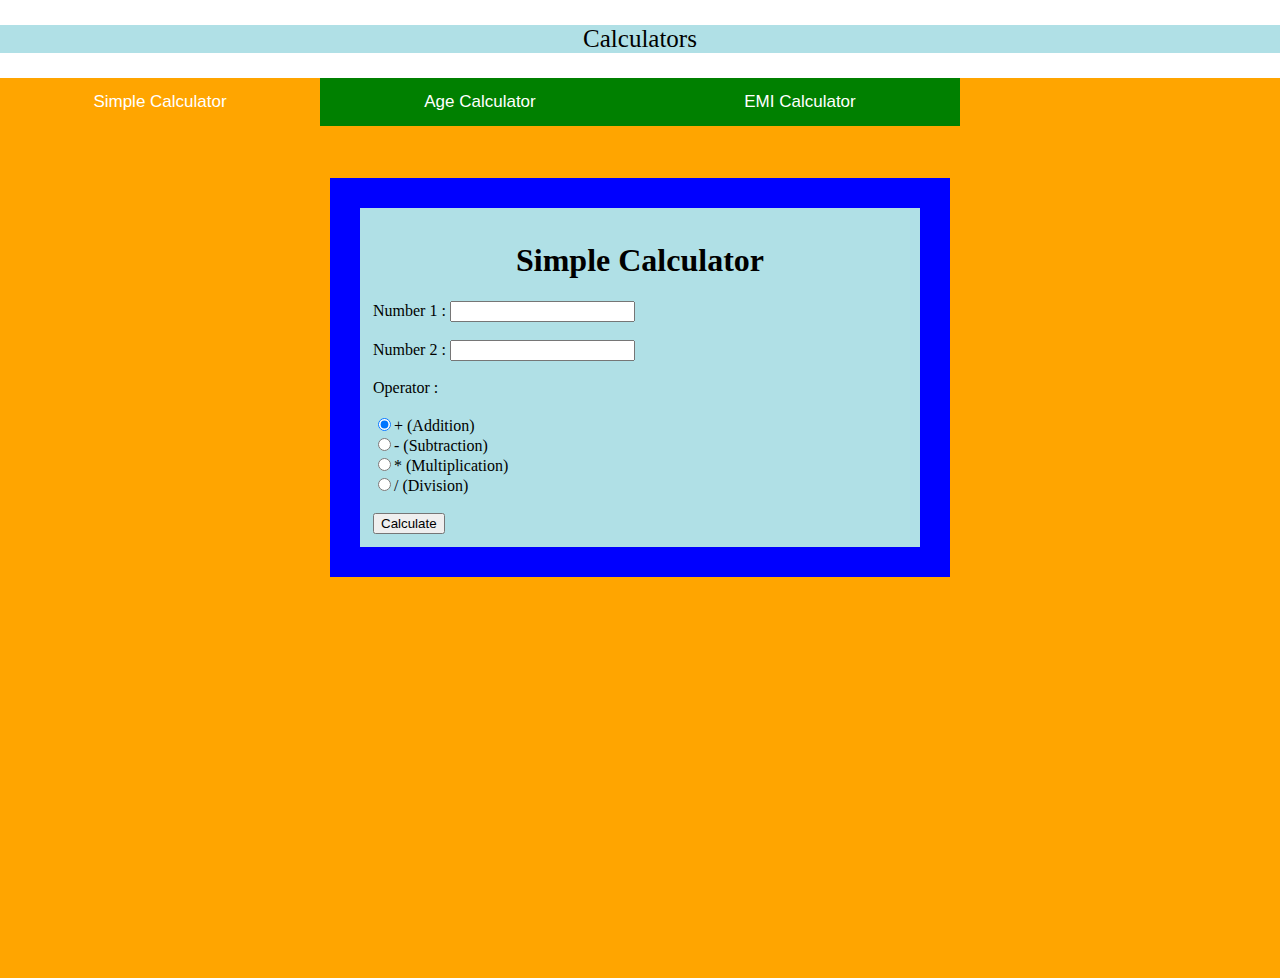
<file: WebContent/index.html>
<!DOCTYPE html>
<html>
<head>
<meta name="viewport" content="width=device-width, initial-scale=1">
<link rel="stylesheet" type="text/css" href="style.css"/>
</head>
<body>
<p class=banner>Calculators</p>
<button class="tablink" onclick="openPage('SimpleCalculator', this, 'orange')" id="defaultOpen">Simple Calculator</button>
<button class="tablink" onclick="openPage('AgeCalculator', this, 'orange')" >Age Calculator</button>
<button class="tablink" onclick="openPage('EMICalculator', this, 'orange')" >EMI Calculator</button>

<div id="SimpleCalculator" class="tabcontent">
<table class=tableclass>
<tr>
<td>
<h1 class=alignmiddle> Simple Calculator</h1>
<form method="post" action="SimpleCalc.jsp">
Number 1 : <input type="text" name="num1" class="alignright"> <br/><br/>
Number 2 : <input type="text" name="num2" class="alignright"> <br/><br/>
Operator :


<br/><br/>
<input type="radio" name="r1" value="Add" checked="checked">+ (Addition)<br/>	
<input type="radio" name="r1" value="Sub">- (Subtraction)<br/>
<input type="radio" name="r1" value="Mul">* (Multiplication)	<br/>
<input type="radio" name="r1" value="Div">/ (Division)<br/><br/>

<input type="submit" value="Calculate">
</form>
</td>
</tr>
</table>

</div>

<div id="AgeCalculator" class="tabcontent">
<table class=tableclass>
<tr>
<td>
<h1 class=alignmiddle> Age Calculator</h1>
<form method="post" action="AgeCalc.jsp">
Enter the Date of birth : <input type="date" name="dob" class="alignright"> <br/><br/>

<input type="submit" value="Calculate Age">
</form>
</td>
</tr>
</table>
</div>

<div id="EMICalculator" class="tabcontent">
<table class=tableclass>
<tr>
<td>
<h1 class=alignmiddle> EMI Calculator</h1>
<form method="post" action="EMICalc.jsp">
<table border=0 cellspacing=15px>
<tr>
<td>Enter the Loan Amount</td><td> : </td> <td> <input type="text" name="LoanAmt" class="alignright"> </td></tr>
<tr>
<td>Enter the Installments (in Months)</td><td> : </td> <td><input type="text" name="Installments" class="alignright"> </td></tr>
<tr>
<td>Enter the Rate of Interest</td><td> : </td> <td><input type="text" name="ROI" class="alignright"> </td></tr>
</table>
<br/><br/>
<input type="submit" value="Calculate EMI">
</form>
</td>
</tr>
</table>
</div>

<script>
function openPage(pageName,elmnt,color) {
    var i, tabcontent, tablinks;
    tabcontent = document.getElementsByClassName("tabcontent");
    for (i = 0; i < tabcontent.length; i++) {
        tabcontent[i].style.display = "none";
    }
    tablinks = document.getElementsByClassName("tablink");
    for (i = 0; i < tablinks.length; i++) {
        tablinks[i].style.backgroundColor = "";
    }
    document.getElementById(pageName).style.display = "block";
    elmnt.style.backgroundColor = color;

}
// Get the element with id="defaultOpen" and click on it
document.getElementById("defaultOpen").click();
</script>
     
</body>
</html>
</file>
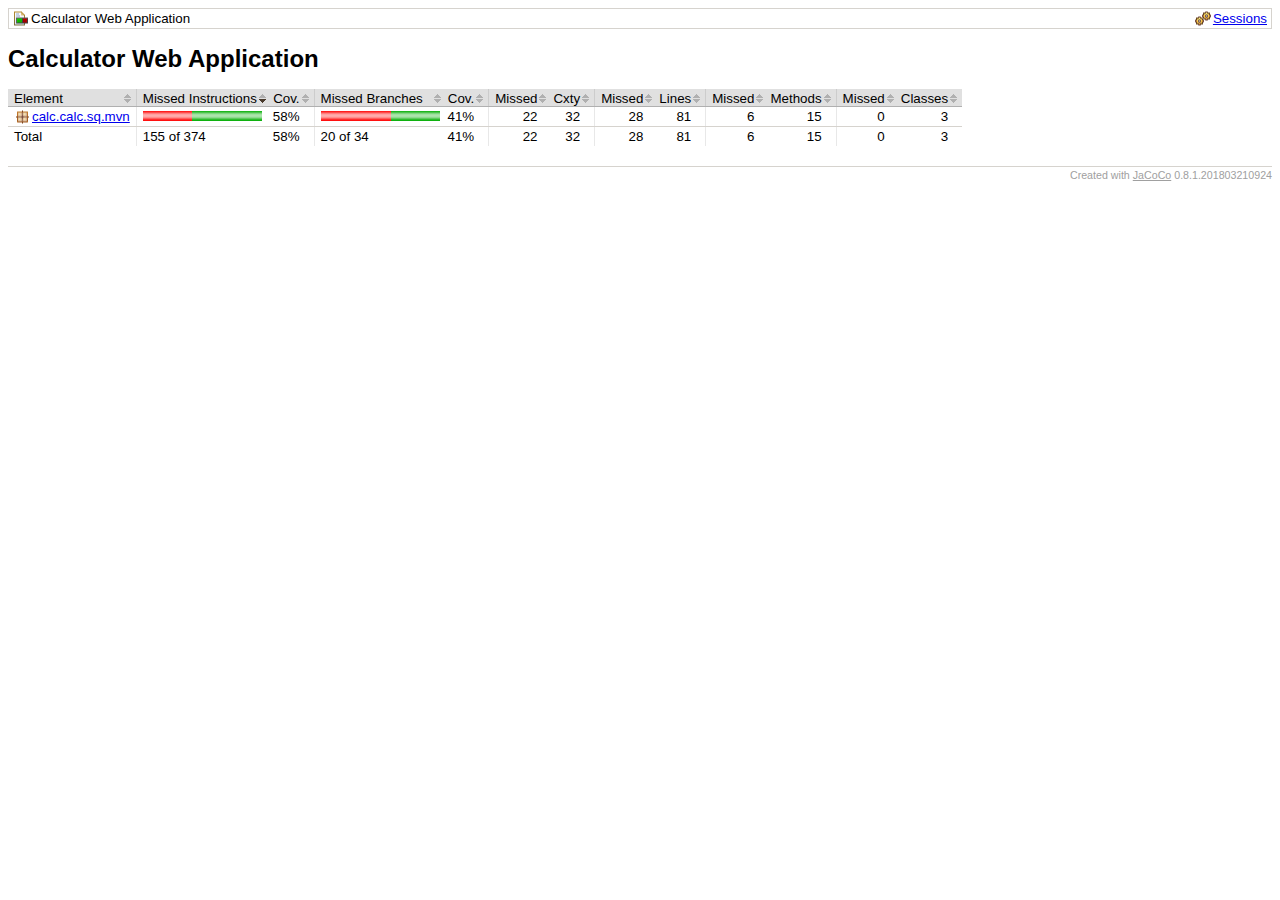
<file: target/jacoco-ut/index.html>
<?xml version="1.0" encoding="UTF-8"?><!DOCTYPE html PUBLIC "-//W3C//DTD XHTML 1.0 Strict//EN" "http://www.w3.org/TR/xhtml1/DTD/xhtml1-strict.dtd"><html xmlns="http://www.w3.org/1999/xhtml" lang="en"><head><meta http-equiv="Content-Type" content="text/html;charset=UTF-8"/><link rel="stylesheet" href="jacoco-resources/report.css" type="text/css"/><link rel="shortcut icon" href="jacoco-resources/report.gif" type="image/gif"/><title>Calculator Web Application</title><script type="text/javascript" src="jacoco-resources/sort.js"></script></head><body onload="initialSort(['breadcrumb', 'coveragetable'])"><div class="breadcrumb" id="breadcrumb"><span class="info"><a href="jacoco-sessions.html" class="el_session">Sessions</a></span><span class="el_report">Calculator Web Application</span></div><h1>Calculator Web Application</h1><table class="coverage" cellspacing="0" id="coveragetable"><thead><tr><td class="sortable" id="a" onclick="toggleSort(this)">Element</td><td class="down sortable bar" id="b" onclick="toggleSort(this)">Missed Instructions</td><td class="sortable ctr2" id="c" onclick="toggleSort(this)">Cov.</td><td class="sortable bar" id="d" onclick="toggleSort(this)">Missed Branches</td><td class="sortable ctr2" id="e" onclick="toggleSort(this)">Cov.</td><td class="sortable ctr1" id="f" onclick="toggleSort(this)">Missed</td><td class="sortable ctr2" id="g" onclick="toggleSort(this)">Cxty</td><td class="sortable ctr1" id="h" onclick="toggleSort(this)">Missed</td><td class="sortable ctr2" id="i" onclick="toggleSort(this)">Lines</td><td class="sortable ctr1" id="j" onclick="toggleSort(this)">Missed</td><td class="sortable ctr2" id="k" onclick="toggleSort(this)">Methods</td><td class="sortable ctr1" id="l" onclick="toggleSort(this)">Missed</td><td class="sortable ctr2" id="m" onclick="toggleSort(this)">Classes</td></tr></thead><tfoot><tr><td>Total</td><td class="bar">155 of 374</td><td class="ctr2">58%</td><td class="bar">20 of 34</td><td class="ctr2">41%</td><td class="ctr1">22</td><td class="ctr2">32</td><td class="ctr1">28</td><td class="ctr2">81</td><td class="ctr1">6</td><td class="ctr2">15</td><td class="ctr1">0</td><td class="ctr2">3</td></tr></tfoot><tbody><tr><td id="a0"><a href="calc.calc.sq.mvn/index.html" class="el_package">calc.calc.sq.mvn</a></td><td class="bar" id="b0"><img src="jacoco-resources/redbar.gif" width="49" height="10" title="155" alt="155"/><img src="jacoco-resources/greenbar.gif" width="70" height="10" title="219" alt="219"/></td><td class="ctr2" id="c0">58%</td><td class="bar" id="d0"><img src="jacoco-resources/redbar.gif" width="70" height="10" title="20" alt="20"/><img src="jacoco-resources/greenbar.gif" width="49" height="10" title="14" alt="14"/></td><td class="ctr2" id="e0">41%</td><td class="ctr1" id="f0">22</td><td class="ctr2" id="g0">32</td><td class="ctr1" id="h0">28</td><td class="ctr2" id="i0">81</td><td class="ctr1" id="j0">6</td><td class="ctr2" id="k0">15</td><td class="ctr1" id="l0">0</td><td class="ctr2" id="m0">3</td></tr></tbody></table><div class="footer"><span class="right">Created with <a href="http://www.jacoco.org/jacoco">JaCoCo</a> 0.8.1.201803210924</span></div></body></html>
</file>
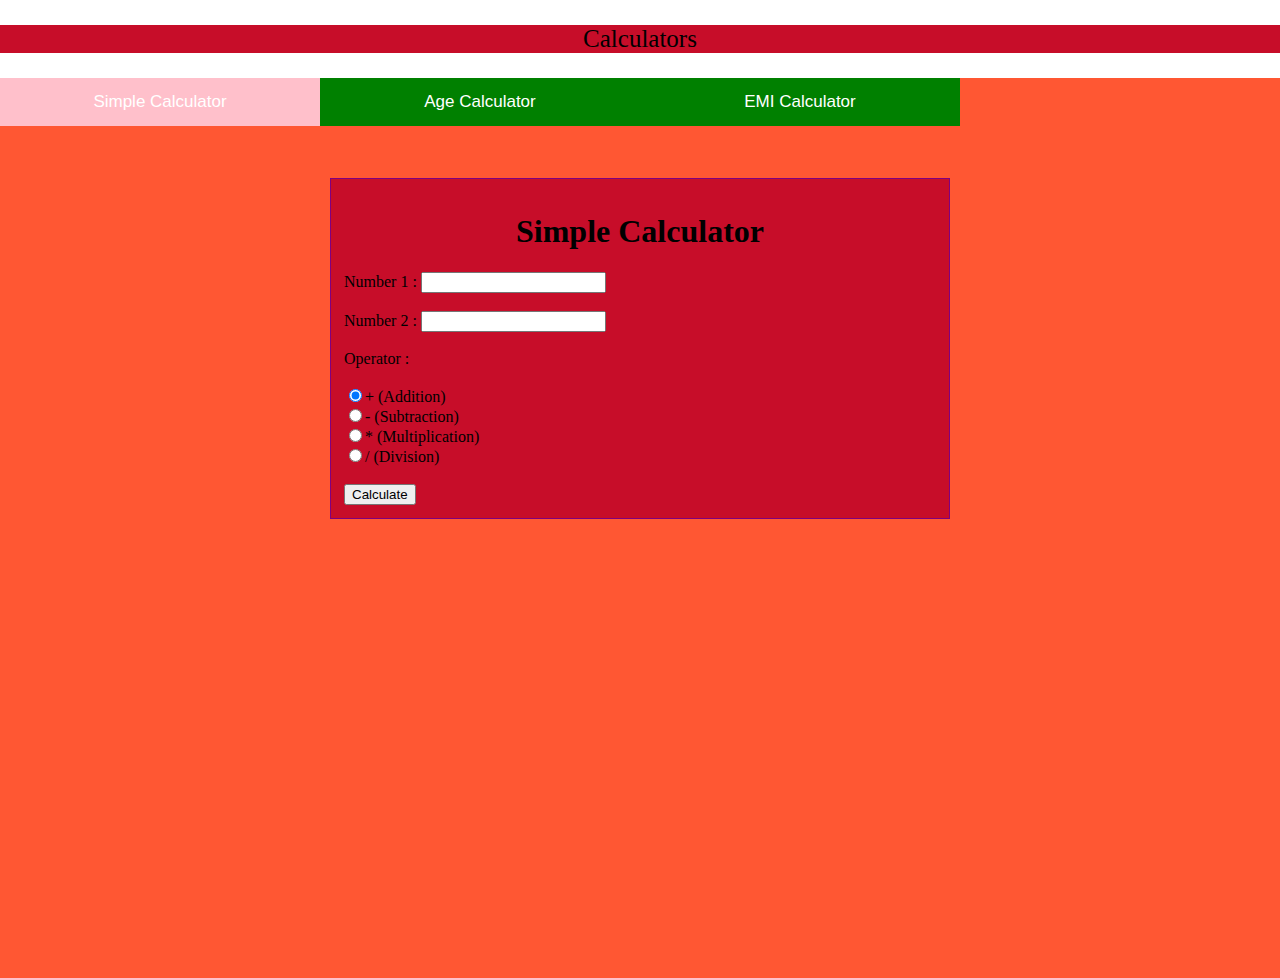
<file: src/main/webapp/index.html>
<!DOCTYPE html>
<html>
<head>
<meta name="viewport" content="width=device-width, initial-scale=1">
<link rel="stylesheet" type="text/css" href="style.css"/>
</head>
<body>
<p class=banner>Calculators</p>
<button class="tablink" onclick="openPage('SimpleCalculator', this, '#FFC0CB')" id="defaultOpen">Simple Calculator</button>
<button class="tablink" onclick="openPage('AgeCalculator', this, '#FFC0CB')" >Age Calculator</button>
<button class="tablink" onclick="openPage('EMICalculator', this, '#FFC0CB')" >EMI Calculator</button>

<div id="SimpleCalculator" class="tabcontent">
<table class=tableclass>
<tr>
<td>
<h1 class=alignmiddle> Simple Calculator</h1>
<form method="post" action="SimpleCalc.jsp">
Number 1 : <input type="text" name="num1" class="alignright"> <br/><br/>
Number 2 : <input type="text" name="num2" class="alignright"> <br/><br/>
Operator :


<br/><br/>
<input type="radio" name="r1" value="Add" checked="checked">+ (Addition)<br/>	
<input type="radio" name="r1" value="Sub">- (Subtraction)<br/>
<input type="radio" name="r1" value="Mul">* (Multiplication)	<br/>
<input type="radio" name="r1" value="Div">/ (Division)<br/><br/>

<input type="submit" value="Calculate">
</form>
</td>
</tr>
</table>

</div>

<div id="AgeCalculator" class="tabcontent">
<table class=tableclass>
<tr>
<td>
<h1 class=alignmiddle> Age Calculator</h1>
<form method="post" action="AgeCalc.jsp">
Enter the Date of birth : <input type="date" name="dob" class="alignright"> <br/><br/>

<input type="submit" value="Calculate Age">
</form>
</td>
</tr>
</table>
</div>

<div id="EMICalculator" class="tabcontent">
<table class=tableclass>
<tr>
<td>
<h1 class=alignmiddle> EMI Calculator</h1>
<form method="post" action="EMICalc.jsp">
<table border=0 cellspacing=15px>
<tr>
<td>Enter the Loan Amount</td><td> : </td> <td> <input type="text" name="LoanAmt" class="alignright"> </td></tr>
<tr>
<td>Enter the Installments (in Months)</td><td> : </td> <td><input type="text" name="Installments" class="alignright"> </td></tr>
<tr>
<td>Enter the Rate of Interest</td><td> : </td> <td><input type="text" name="ROI" class="alignright"> </td></tr>
</table>
<br/><br/>
<input type="submit" value="Calculate EMI">
</form>
</td>
</tr>
</table>
</div>

<script>
function openPage(pageName,elmnt,color) {
    var i, tabcontent, tablinks;
    tabcontent = document.getElementsByClassName("tabcontent");
    for (i = 0; i < tabcontent.length; i++) {
        tabcontent[i].style.display = "none";
    }
    tablinks = document.getElementsByClassName("tablink");
    for (i = 0; i < tablinks.length; i++) {
        tablinks[i].style.backgroundColor = "";
    }
    document.getElementById(pageName).style.display = "block";
    elmnt.style.backgroundColor = color;

}
// Get the element with id="defaultOpen" and click on it
document.getElementById("defaultOpen").click();
</script>
     
</body>
</html>
</file>
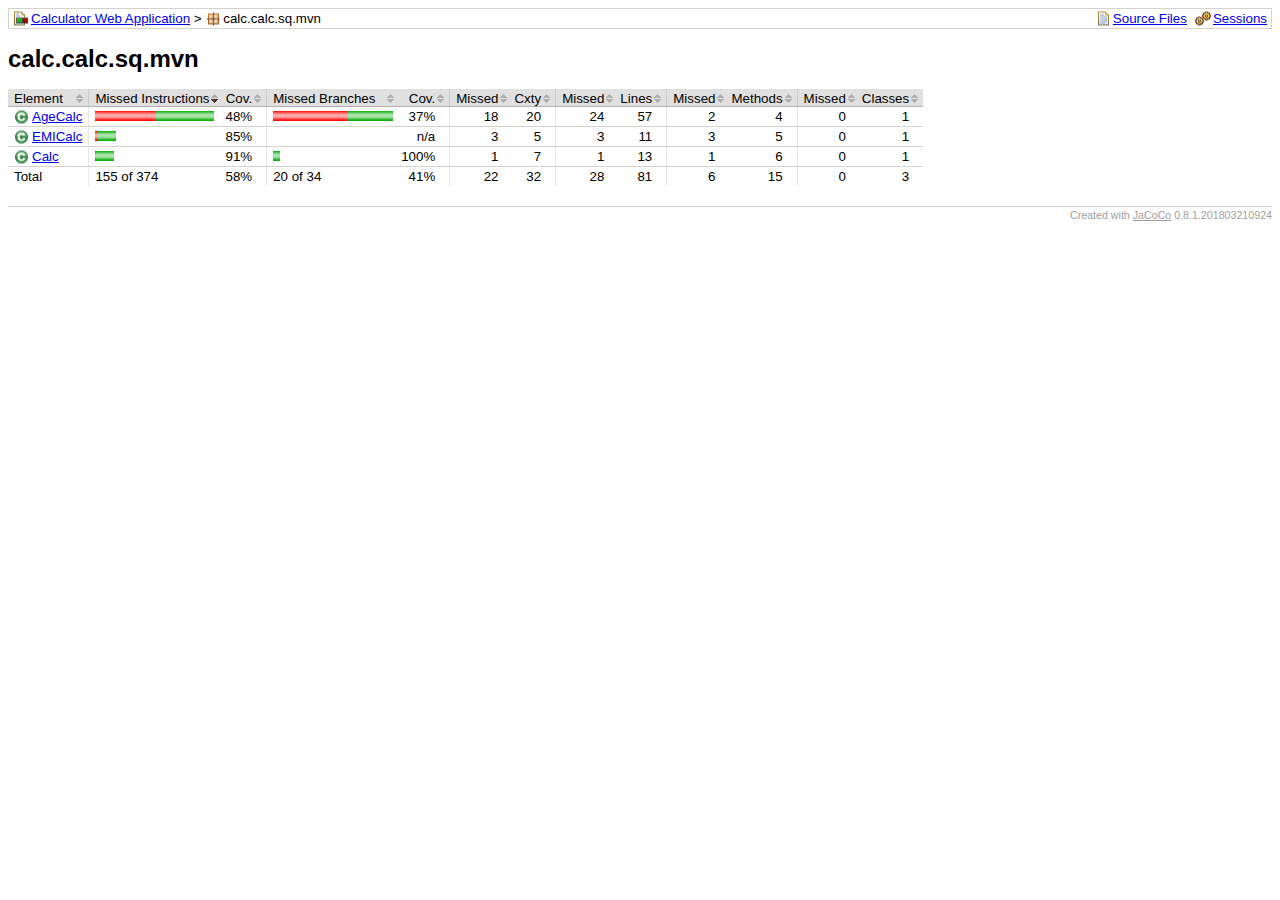
<file: target/jacoco-ut/calc.calc.sq.mvn/index.html>
<?xml version="1.0" encoding="UTF-8"?><!DOCTYPE html PUBLIC "-//W3C//DTD XHTML 1.0 Strict//EN" "http://www.w3.org/TR/xhtml1/DTD/xhtml1-strict.dtd"><html xmlns="http://www.w3.org/1999/xhtml" lang="en"><head><meta http-equiv="Content-Type" content="text/html;charset=UTF-8"/><link rel="stylesheet" href="../jacoco-resources/report.css" type="text/css"/><link rel="shortcut icon" href="../jacoco-resources/report.gif" type="image/gif"/><title>calc.calc.sq.mvn</title><script type="text/javascript" src="../jacoco-resources/sort.js"></script></head><body onload="initialSort(['breadcrumb', 'coveragetable'])"><div class="breadcrumb" id="breadcrumb"><span class="info"><a href="index.source.html" class="el_source">Source Files</a><a href="../jacoco-sessions.html" class="el_session">Sessions</a></span><a href="../index.html" class="el_report">Calculator Web Application</a> &gt; <span class="el_package">calc.calc.sq.mvn</span></div><h1>calc.calc.sq.mvn</h1><table class="coverage" cellspacing="0" id="coveragetable"><thead><tr><td class="sortable" id="a" onclick="toggleSort(this)">Element</td><td class="down sortable bar" id="b" onclick="toggleSort(this)">Missed Instructions</td><td class="sortable ctr2" id="c" onclick="toggleSort(this)">Cov.</td><td class="sortable bar" id="d" onclick="toggleSort(this)">Missed Branches</td><td class="sortable ctr2" id="e" onclick="toggleSort(this)">Cov.</td><td class="sortable ctr1" id="f" onclick="toggleSort(this)">Missed</td><td class="sortable ctr2" id="g" onclick="toggleSort(this)">Cxty</td><td class="sortable ctr1" id="h" onclick="toggleSort(this)">Missed</td><td class="sortable ctr2" id="i" onclick="toggleSort(this)">Lines</td><td class="sortable ctr1" id="j" onclick="toggleSort(this)">Missed</td><td class="sortable ctr2" id="k" onclick="toggleSort(this)">Methods</td><td class="sortable ctr1" id="l" onclick="toggleSort(this)">Missed</td><td class="sortable ctr2" id="m" onclick="toggleSort(this)">Classes</td></tr></thead><tfoot><tr><td>Total</td><td class="bar">155 of 374</td><td class="ctr2">58%</td><td class="bar">20 of 34</td><td class="ctr2">41%</td><td class="ctr1">22</td><td class="ctr2">32</td><td class="ctr1">28</td><td class="ctr2">81</td><td class="ctr1">6</td><td class="ctr2">15</td><td class="ctr1">0</td><td class="ctr2">3</td></tr></tfoot><tbody><tr><td id="a0"><a href="AgeCalc.html" class="el_class">AgeCalc</a></td><td class="bar" id="b0"><img src="../jacoco-resources/redbar.gif" width="61" height="10" title="144" alt="144"/><img src="../jacoco-resources/greenbar.gif" width="58" height="10" title="135" alt="135"/></td><td class="ctr2" id="c2">48%</td><td class="bar" id="d0"><img src="../jacoco-resources/redbar.gif" width="75" height="10" title="20" alt="20"/><img src="../jacoco-resources/greenbar.gif" width="45" height="10" title="12" alt="12"/></td><td class="ctr2" id="e1">37%</td><td class="ctr1" id="f0">18</td><td class="ctr2" id="g0">20</td><td class="ctr1" id="h0">24</td><td class="ctr2" id="i0">57</td><td class="ctr1" id="j1">2</td><td class="ctr2" id="k2">4</td><td class="ctr1" id="l0">0</td><td class="ctr2" id="m0">1</td></tr><tr><td id="a2"><a href="EMICalc.html" class="el_class">EMICalc</a></td><td class="bar" id="b1"><img src="../jacoco-resources/redbar.gif" width="3" height="10" title="7" alt="7"/><img src="../jacoco-resources/greenbar.gif" width="18" height="10" title="42" alt="42"/></td><td class="ctr2" id="c1">85%</td><td class="bar" id="d2"/><td class="ctr2" id="e2">n/a</td><td class="ctr1" id="f1">3</td><td class="ctr2" id="g2">5</td><td class="ctr1" id="h1">3</td><td class="ctr2" id="i2">11</td><td class="ctr1" id="j0">3</td><td class="ctr2" id="k1">5</td><td class="ctr1" id="l1">0</td><td class="ctr2" id="m1">1</td></tr><tr><td id="a1"><a href="Calc.html" class="el_class">Calc</a></td><td class="bar" id="b2"><img src="../jacoco-resources/redbar.gif" width="1" height="10" title="4" alt="4"/><img src="../jacoco-resources/greenbar.gif" width="18" height="10" title="42" alt="42"/></td><td class="ctr2" id="c0">91%</td><td class="bar" id="d1"><img src="../jacoco-resources/greenbar.gif" width="7" height="10" title="2" alt="2"/></td><td class="ctr2" id="e0">100%</td><td class="ctr1" id="f2">1</td><td class="ctr2" id="g1">7</td><td class="ctr1" id="h2">1</td><td class="ctr2" id="i1">13</td><td class="ctr1" id="j2">1</td><td class="ctr2" id="k0">6</td><td class="ctr1" id="l2">0</td><td class="ctr2" id="m2">1</td></tr></tbody></table><div class="footer"><span class="right">Created with <a href="http://www.jacoco.org/jacoco">JaCoCo</a> 0.8.1.201803210924</span></div></body></html>
</file>
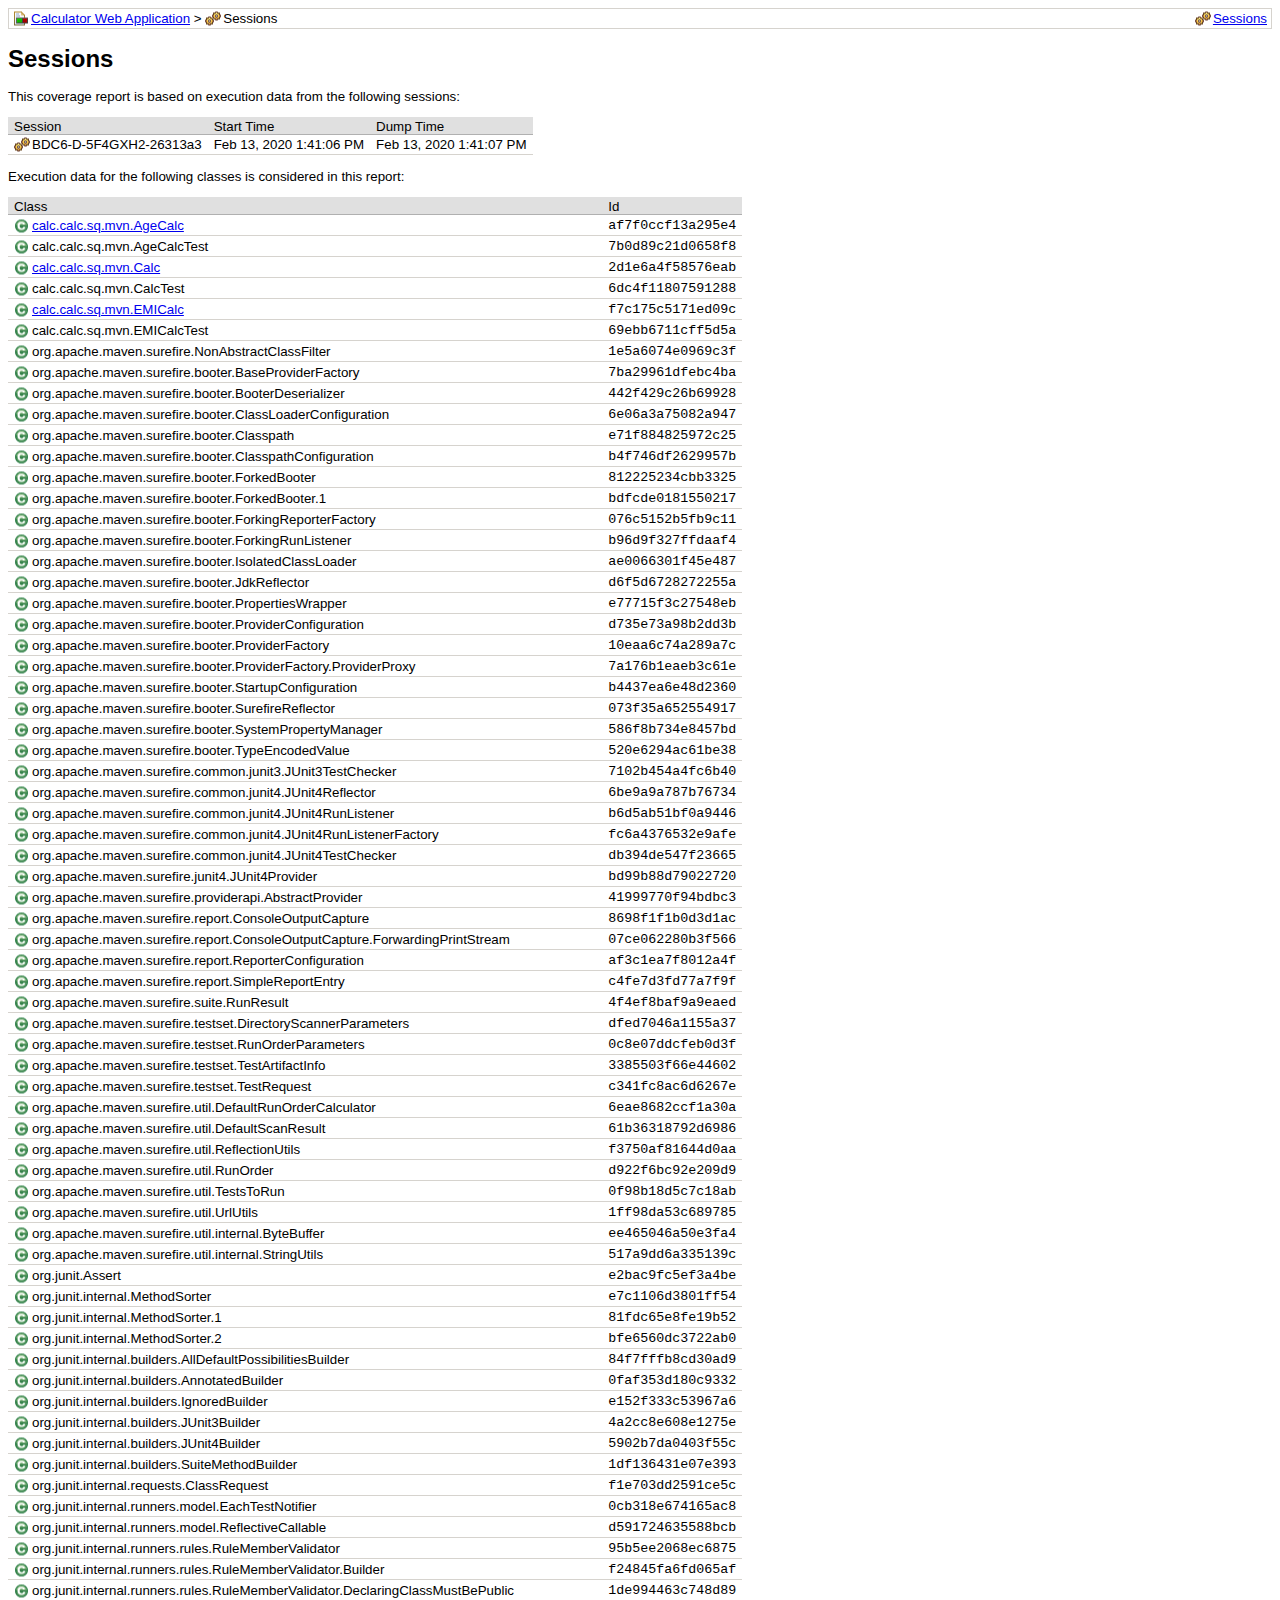
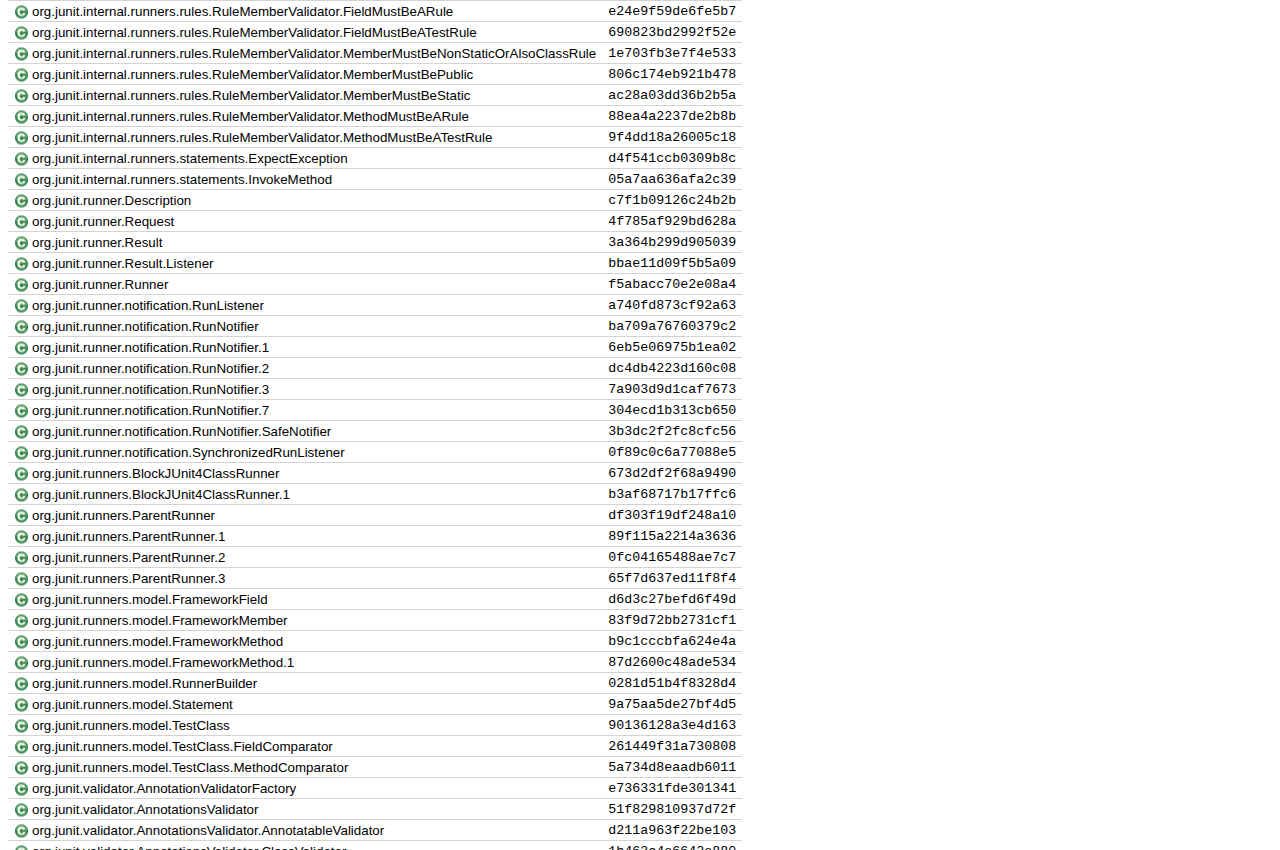
<file: target/jacoco-ut/jacoco-sessions.html>
<?xml version="1.0" encoding="UTF-8"?><!DOCTYPE html PUBLIC "-//W3C//DTD XHTML 1.0 Strict//EN" "http://www.w3.org/TR/xhtml1/DTD/xhtml1-strict.dtd"><html xmlns="http://www.w3.org/1999/xhtml" lang="en"><head><meta http-equiv="Content-Type" content="text/html;charset=UTF-8"/><link rel="stylesheet" href="jacoco-resources/report.css" type="text/css"/><link rel="shortcut icon" href="jacoco-resources/report.gif" type="image/gif"/><title>Sessions</title></head><body><div class="breadcrumb" id="breadcrumb"><span class="info"><a href="jacoco-sessions.html" class="el_session">Sessions</a></span><a href="index.html" class="el_report">Calculator Web Application</a> &gt; <span class="el_session">Sessions</span></div><h1>Sessions</h1><p>This coverage report is based on execution data from the following sessions:</p><table class="coverage" cellspacing="0"><thead><tr><td>Session</td><td>Start Time</td><td>Dump Time</td></tr></thead><tbody><tr><td><span class="el_session">BDC6-D-5F4GXH2-26313a3</span></td><td>Feb 13, 2020 1:41:06 PM</td><td>Feb 13, 2020 1:41:07 PM</td></tr></tbody></table><p>Execution data for the following classes is considered in this report:</p><table class="coverage" cellspacing="0"><thead><tr><td>Class</td><td>Id</td></tr></thead><tbody><tr><td><a href="calc.calc.sq.mvn/AgeCalc.html" class="el_class">calc.calc.sq.mvn.AgeCalc</a></td><td><code>af7f0ccf13a295e4</code></td></tr><tr><td><span class="el_class">calc.calc.sq.mvn.AgeCalcTest</span></td><td><code>7b0d89c21d0658f8</code></td></tr><tr><td><a href="calc.calc.sq.mvn/Calc.html" class="el_class">calc.calc.sq.mvn.Calc</a></td><td><code>2d1e6a4f58576eab</code></td></tr><tr><td><span class="el_class">calc.calc.sq.mvn.CalcTest</span></td><td><code>6dc4f11807591288</code></td></tr><tr><td><a href="calc.calc.sq.mvn/EMICalc.html" class="el_class">calc.calc.sq.mvn.EMICalc</a></td><td><code>f7c175c5171ed09c</code></td></tr><tr><td><span class="el_class">calc.calc.sq.mvn.EMICalcTest</span></td><td><code>69ebb6711cff5d5a</code></td></tr><tr><td><span class="el_class">org.apache.maven.surefire.NonAbstractClassFilter</span></td><td><code>1e5a6074e0969c3f</code></td></tr><tr><td><span class="el_class">org.apache.maven.surefire.booter.BaseProviderFactory</span></td><td><code>7ba29961dfebc4ba</code></td></tr><tr><td><span class="el_class">org.apache.maven.surefire.booter.BooterDeserializer</span></td><td><code>442f429c26b69928</code></td></tr><tr><td><span class="el_class">org.apache.maven.surefire.booter.ClassLoaderConfiguration</span></td><td><code>6e06a3a75082a947</code></td></tr><tr><td><span class="el_class">org.apache.maven.surefire.booter.Classpath</span></td><td><code>e71f884825972c25</code></td></tr><tr><td><span class="el_class">org.apache.maven.surefire.booter.ClasspathConfiguration</span></td><td><code>b4f746df2629957b</code></td></tr><tr><td><span class="el_class">org.apache.maven.surefire.booter.ForkedBooter</span></td><td><code>812225234cbb3325</code></td></tr><tr><td><span class="el_class">org.apache.maven.surefire.booter.ForkedBooter.1</span></td><td><code>bdfcde0181550217</code></td></tr><tr><td><span class="el_class">org.apache.maven.surefire.booter.ForkingReporterFactory</span></td><td><code>076c5152b5fb9c11</code></td></tr><tr><td><span class="el_class">org.apache.maven.surefire.booter.ForkingRunListener</span></td><td><code>b96d9f327ffdaaf4</code></td></tr><tr><td><span class="el_class">org.apache.maven.surefire.booter.IsolatedClassLoader</span></td><td><code>ae0066301f45e487</code></td></tr><tr><td><span class="el_class">org.apache.maven.surefire.booter.JdkReflector</span></td><td><code>d6f5d6728272255a</code></td></tr><tr><td><span class="el_class">org.apache.maven.surefire.booter.PropertiesWrapper</span></td><td><code>e77715f3c27548eb</code></td></tr><tr><td><span class="el_class">org.apache.maven.surefire.booter.ProviderConfiguration</span></td><td><code>d735e73a98b2dd3b</code></td></tr><tr><td><span class="el_class">org.apache.maven.surefire.booter.ProviderFactory</span></td><td><code>10eaa6c74a289a7c</code></td></tr><tr><td><span class="el_class">org.apache.maven.surefire.booter.ProviderFactory.ProviderProxy</span></td><td><code>7a176b1eaeb3c61e</code></td></tr><tr><td><span class="el_class">org.apache.maven.surefire.booter.StartupConfiguration</span></td><td><code>b4437ea6e48d2360</code></td></tr><tr><td><span class="el_class">org.apache.maven.surefire.booter.SurefireReflector</span></td><td><code>073f35a652554917</code></td></tr><tr><td><span class="el_class">org.apache.maven.surefire.booter.SystemPropertyManager</span></td><td><code>586f8b734e8457bd</code></td></tr><tr><td><span class="el_class">org.apache.maven.surefire.booter.TypeEncodedValue</span></td><td><code>520e6294ac61be38</code></td></tr><tr><td><span class="el_class">org.apache.maven.surefire.common.junit3.JUnit3TestChecker</span></td><td><code>7102b454a4fc6b40</code></td></tr><tr><td><span class="el_class">org.apache.maven.surefire.common.junit4.JUnit4Reflector</span></td><td><code>6be9a9a787b76734</code></td></tr><tr><td><span class="el_class">org.apache.maven.surefire.common.junit4.JUnit4RunListener</span></td><td><code>b6d5ab51bf0a9446</code></td></tr><tr><td><span class="el_class">org.apache.maven.surefire.common.junit4.JUnit4RunListenerFactory</span></td><td><code>fc6a4376532e9afe</code></td></tr><tr><td><span class="el_class">org.apache.maven.surefire.common.junit4.JUnit4TestChecker</span></td><td><code>db394de547f23665</code></td></tr><tr><td><span class="el_class">org.apache.maven.surefire.junit4.JUnit4Provider</span></td><td><code>bd99b88d79022720</code></td></tr><tr><td><span class="el_class">org.apache.maven.surefire.providerapi.AbstractProvider</span></td><td><code>41999770f94bdbc3</code></td></tr><tr><td><span class="el_class">org.apache.maven.surefire.report.ConsoleOutputCapture</span></td><td><code>8698f1f1b0d3d1ac</code></td></tr><tr><td><span class="el_class">org.apache.maven.surefire.report.ConsoleOutputCapture.ForwardingPrintStream</span></td><td><code>07ce062280b3f566</code></td></tr><tr><td><span class="el_class">org.apache.maven.surefire.report.ReporterConfiguration</span></td><td><code>af3c1ea7f8012a4f</code></td></tr><tr><td><span class="el_class">org.apache.maven.surefire.report.SimpleReportEntry</span></td><td><code>c4fe7d3fd77a7f9f</code></td></tr><tr><td><span class="el_class">org.apache.maven.surefire.suite.RunResult</span></td><td><code>4f4ef8baf9a9eaed</code></td></tr><tr><td><span class="el_class">org.apache.maven.surefire.testset.DirectoryScannerParameters</span></td><td><code>dfed7046a1155a37</code></td></tr><tr><td><span class="el_class">org.apache.maven.surefire.testset.RunOrderParameters</span></td><td><code>0c8e07ddcfeb0d3f</code></td></tr><tr><td><span class="el_class">org.apache.maven.surefire.testset.TestArtifactInfo</span></td><td><code>3385503f66e44602</code></td></tr><tr><td><span class="el_class">org.apache.maven.surefire.testset.TestRequest</span></td><td><code>c341fc8ac6d6267e</code></td></tr><tr><td><span class="el_class">org.apache.maven.surefire.util.DefaultRunOrderCalculator</span></td><td><code>6eae8682ccf1a30a</code></td></tr><tr><td><span class="el_class">org.apache.maven.surefire.util.DefaultScanResult</span></td><td><code>61b36318792d6986</code></td></tr><tr><td><span class="el_class">org.apache.maven.surefire.util.ReflectionUtils</span></td><td><code>f3750af81644d0aa</code></td></tr><tr><td><span class="el_class">org.apache.maven.surefire.util.RunOrder</span></td><td><code>d922f6bc92e209d9</code></td></tr><tr><td><span class="el_class">org.apache.maven.surefire.util.TestsToRun</span></td><td><code>0f98b18d5c7c18ab</code></td></tr><tr><td><span class="el_class">org.apache.maven.surefire.util.UrlUtils</span></td><td><code>1ff98da53c689785</code></td></tr><tr><td><span class="el_class">org.apache.maven.surefire.util.internal.ByteBuffer</span></td><td><code>ee465046a50e3fa4</code></td></tr><tr><td><span class="el_class">org.apache.maven.surefire.util.internal.StringUtils</span></td><td><code>517a9dd6a335139c</code></td></tr><tr><td><span class="el_class">org.junit.Assert</span></td><td><code>e2bac9fc5ef3a4be</code></td></tr><tr><td><span class="el_class">org.junit.internal.MethodSorter</span></td><td><code>e7c1106d3801ff54</code></td></tr><tr><td><span class="el_class">org.junit.internal.MethodSorter.1</span></td><td><code>81fdc65e8fe19b52</code></td></tr><tr><td><span class="el_class">org.junit.internal.MethodSorter.2</span></td><td><code>bfe6560dc3722ab0</code></td></tr><tr><td><span class="el_class">org.junit.internal.builders.AllDefaultPossibilitiesBuilder</span></td><td><code>84f7fffb8cd30ad9</code></td></tr><tr><td><span class="el_class">org.junit.internal.builders.AnnotatedBuilder</span></td><td><code>0faf353d180c9332</code></td></tr><tr><td><span class="el_class">org.junit.internal.builders.IgnoredBuilder</span></td><td><code>e152f333c53967a6</code></td></tr><tr><td><span class="el_class">org.junit.internal.builders.JUnit3Builder</span></td><td><code>4a2cc8e608e1275e</code></td></tr><tr><td><span class="el_class">org.junit.internal.builders.JUnit4Builder</span></td><td><code>5902b7da0403f55c</code></td></tr><tr><td><span class="el_class">org.junit.internal.builders.SuiteMethodBuilder</span></td><td><code>1df136431e07e393</code></td></tr><tr><td><span class="el_class">org.junit.internal.requests.ClassRequest</span></td><td><code>f1e703dd2591ce5c</code></td></tr><tr><td><span class="el_class">org.junit.internal.runners.model.EachTestNotifier</span></td><td><code>0cb318e674165ac8</code></td></tr><tr><td><span class="el_class">org.junit.internal.runners.model.ReflectiveCallable</span></td><td><code>d591724635588bcb</code></td></tr><tr><td><span class="el_class">org.junit.internal.runners.rules.RuleMemberValidator</span></td><td><code>95b5ee2068ec6875</code></td></tr><tr><td><span class="el_class">org.junit.internal.runners.rules.RuleMemberValidator.Builder</span></td><td><code>f24845fa6fd065af</code></td></tr><tr><td><span class="el_class">org.junit.internal.runners.rules.RuleMemberValidator.DeclaringClassMustBePublic</span></td><td><code>1de994463c748d89</code></td></tr><tr><td><span class="el_class">org.junit.internal.runners.rules.RuleMemberValidator.FieldMustBeARule</span></td><td><code>e24e9f59de6fe5b7</code></td></tr><tr><td><span class="el_class">org.junit.internal.runners.rules.RuleMemberValidator.FieldMustBeATestRule</span></td><td><code>690823bd2992f52e</code></td></tr><tr><td><span class="el_class">org.junit.internal.runners.rules.RuleMemberValidator.MemberMustBeNonStaticOrAlsoClassRule</span></td><td><code>1e703fb3e7f4e533</code></td></tr><tr><td><span class="el_class">org.junit.internal.runners.rules.RuleMemberValidator.MemberMustBePublic</span></td><td><code>806c174eb921b478</code></td></tr><tr><td><span class="el_class">org.junit.internal.runners.rules.RuleMemberValidator.MemberMustBeStatic</span></td><td><code>ac28a03dd36b2b5a</code></td></tr><tr><td><span class="el_class">org.junit.internal.runners.rules.RuleMemberValidator.MethodMustBeARule</span></td><td><code>88ea4a2237de2b8b</code></td></tr><tr><td><span class="el_class">org.junit.internal.runners.rules.RuleMemberValidator.MethodMustBeATestRule</span></td><td><code>9f4dd18a26005c18</code></td></tr><tr><td><span class="el_class">org.junit.internal.runners.statements.ExpectException</span></td><td><code>d4f541ccb0309b8c</code></td></tr><tr><td><span class="el_class">org.junit.internal.runners.statements.InvokeMethod</span></td><td><code>05a7aa636afa2c39</code></td></tr><tr><td><span class="el_class">org.junit.runner.Description</span></td><td><code>c7f1b09126c24b2b</code></td></tr><tr><td><span class="el_class">org.junit.runner.Request</span></td><td><code>4f785af929bd628a</code></td></tr><tr><td><span class="el_class">org.junit.runner.Result</span></td><td><code>3a364b299d905039</code></td></tr><tr><td><span class="el_class">org.junit.runner.Result.Listener</span></td><td><code>bbae11d09f5b5a09</code></td></tr><tr><td><span class="el_class">org.junit.runner.Runner</span></td><td><code>f5abacc70e2e08a4</code></td></tr><tr><td><span class="el_class">org.junit.runner.notification.RunListener</span></td><td><code>a740fd873cf92a63</code></td></tr><tr><td><span class="el_class">org.junit.runner.notification.RunNotifier</span></td><td><code>ba709a76760379c2</code></td></tr><tr><td><span class="el_class">org.junit.runner.notification.RunNotifier.1</span></td><td><code>6eb5e06975b1ea02</code></td></tr><tr><td><span class="el_class">org.junit.runner.notification.RunNotifier.2</span></td><td><code>dc4db4223d160c08</code></td></tr><tr><td><span class="el_class">org.junit.runner.notification.RunNotifier.3</span></td><td><code>7a903d9d1caf7673</code></td></tr><tr><td><span class="el_class">org.junit.runner.notification.RunNotifier.7</span></td><td><code>304ecd1b313cb650</code></td></tr><tr><td><span class="el_class">org.junit.runner.notification.RunNotifier.SafeNotifier</span></td><td><code>3b3dc2f2fc8cfc56</code></td></tr><tr><td><span class="el_class">org.junit.runner.notification.SynchronizedRunListener</span></td><td><code>0f89c0c6a77088e5</code></td></tr><tr><td><span class="el_class">org.junit.runners.BlockJUnit4ClassRunner</span></td><td><code>673d2df2f68a9490</code></td></tr><tr><td><span class="el_class">org.junit.runners.BlockJUnit4ClassRunner.1</span></td><td><code>b3af68717b17ffc6</code></td></tr><tr><td><span class="el_class">org.junit.runners.ParentRunner</span></td><td><code>df303f19df248a10</code></td></tr><tr><td><span class="el_class">org.junit.runners.ParentRunner.1</span></td><td><code>89f115a2214a3636</code></td></tr><tr><td><span class="el_class">org.junit.runners.ParentRunner.2</span></td><td><code>0fc04165488ae7c7</code></td></tr><tr><td><span class="el_class">org.junit.runners.ParentRunner.3</span></td><td><code>65f7d637ed11f8f4</code></td></tr><tr><td><span class="el_class">org.junit.runners.model.FrameworkField</span></td><td><code>d6d3c27befd6f49d</code></td></tr><tr><td><span class="el_class">org.junit.runners.model.FrameworkMember</span></td><td><code>83f9d72bb2731cf1</code></td></tr><tr><td><span class="el_class">org.junit.runners.model.FrameworkMethod</span></td><td><code>b9c1cccbfa624e4a</code></td></tr><tr><td><span class="el_class">org.junit.runners.model.FrameworkMethod.1</span></td><td><code>87d2600c48ade534</code></td></tr><tr><td><span class="el_class">org.junit.runners.model.RunnerBuilder</span></td><td><code>0281d51b4f8328d4</code></td></tr><tr><td><span class="el_class">org.junit.runners.model.Statement</span></td><td><code>9a75aa5de27bf4d5</code></td></tr><tr><td><span class="el_class">org.junit.runners.model.TestClass</span></td><td><code>90136128a3e4d163</code></td></tr><tr><td><span class="el_class">org.junit.runners.model.TestClass.FieldComparator</span></td><td><code>261449f31a730808</code></td></tr><tr><td><span class="el_class">org.junit.runners.model.TestClass.MethodComparator</span></td><td><code>5a734d8eaadb6011</code></td></tr><tr><td><span class="el_class">org.junit.validator.AnnotationValidatorFactory</span></td><td><code>e736331fde301341</code></td></tr><tr><td><span class="el_class">org.junit.validator.AnnotationsValidator</span></td><td><code>51f829810937d72f</code></td></tr><tr><td><span class="el_class">org.junit.validator.AnnotationsValidator.AnnotatableValidator</span></td><td><code>d211a963f22be103</code></td></tr><tr><td><span class="el_class">org.junit.validator.AnnotationsValidator.ClassValidator</span></td><td><code>1b463c4e6642e880</code></td></tr><tr><td><span class="el_class">org.junit.validator.AnnotationsValidator.FieldValidator</span></td><td><code>64068b954dc56a31</code></td></tr><tr><td><span class="el_class">org.junit.validator.AnnotationsValidator.MethodValidator</span></td><td><code>f16b57f17c787036</code></td></tr><tr><td><span class="el_class">org.junit.validator.PublicClassValidator</span></td><td><code>3bac248cf06b18e4</code></td></tr></tbody></table><div class="footer"><span class="right">Created with <a href="http://www.jacoco.org/jacoco">JaCoCo</a> 0.8.1.201803210924</span></div></body></html>
</file>
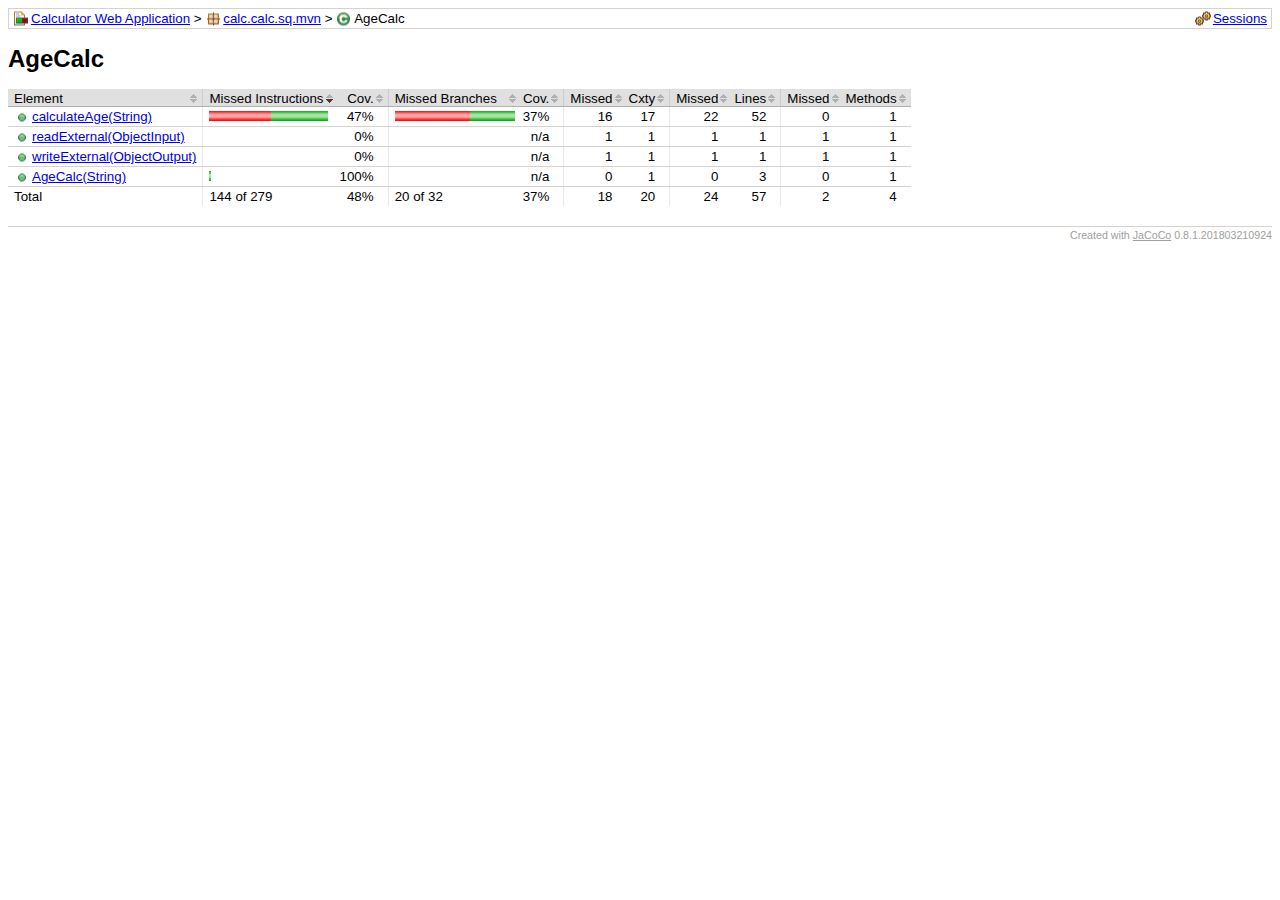
<file: target/jacoco-ut/calc.calc.sq.mvn/AgeCalc.html>
<?xml version="1.0" encoding="UTF-8"?><!DOCTYPE html PUBLIC "-//W3C//DTD XHTML 1.0 Strict//EN" "http://www.w3.org/TR/xhtml1/DTD/xhtml1-strict.dtd"><html xmlns="http://www.w3.org/1999/xhtml" lang="en"><head><meta http-equiv="Content-Type" content="text/html;charset=UTF-8"/><link rel="stylesheet" href="../jacoco-resources/report.css" type="text/css"/><link rel="shortcut icon" href="../jacoco-resources/report.gif" type="image/gif"/><title>AgeCalc</title><script type="text/javascript" src="../jacoco-resources/sort.js"></script></head><body onload="initialSort(['breadcrumb'])"><div class="breadcrumb" id="breadcrumb"><span class="info"><a href="../jacoco-sessions.html" class="el_session">Sessions</a></span><a href="../index.html" class="el_report">Calculator Web Application</a> &gt; <a href="index.html" class="el_package">calc.calc.sq.mvn</a> &gt; <span class="el_class">AgeCalc</span></div><h1>AgeCalc</h1><table class="coverage" cellspacing="0" id="coveragetable"><thead><tr><td class="sortable" id="a" onclick="toggleSort(this)">Element</td><td class="down sortable bar" id="b" onclick="toggleSort(this)">Missed Instructions</td><td class="sortable ctr2" id="c" onclick="toggleSort(this)">Cov.</td><td class="sortable bar" id="d" onclick="toggleSort(this)">Missed Branches</td><td class="sortable ctr2" id="e" onclick="toggleSort(this)">Cov.</td><td class="sortable ctr1" id="f" onclick="toggleSort(this)">Missed</td><td class="sortable ctr2" id="g" onclick="toggleSort(this)">Cxty</td><td class="sortable ctr1" id="h" onclick="toggleSort(this)">Missed</td><td class="sortable ctr2" id="i" onclick="toggleSort(this)">Lines</td><td class="sortable ctr1" id="j" onclick="toggleSort(this)">Missed</td><td class="sortable ctr2" id="k" onclick="toggleSort(this)">Methods</td></tr></thead><tfoot><tr><td>Total</td><td class="bar">144 of 279</td><td class="ctr2">48%</td><td class="bar">20 of 32</td><td class="ctr2">37%</td><td class="ctr1">18</td><td class="ctr2">20</td><td class="ctr1">24</td><td class="ctr2">57</td><td class="ctr1">2</td><td class="ctr2">4</td></tr></tfoot><tbody><tr><td id="a1"><a href="AgeCalc.java.html#L17" class="el_method">calculateAge(String)</a></td><td class="bar" id="b0"><img src="../jacoco-resources/redbar.gif" width="62" height="10" title="142" alt="142"/><img src="../jacoco-resources/greenbar.gif" width="57" height="10" title="129" alt="129"/></td><td class="ctr2" id="c1">47%</td><td class="bar" id="d0"><img src="../jacoco-resources/redbar.gif" width="75" height="10" title="20" alt="20"/><img src="../jacoco-resources/greenbar.gif" width="45" height="10" title="12" alt="12"/></td><td class="ctr2" id="e0">37%</td><td class="ctr1" id="f0">16</td><td class="ctr2" id="g0">17</td><td class="ctr1" id="h0">22</td><td class="ctr2" id="i0">52</td><td class="ctr1" id="j2">0</td><td class="ctr2" id="k0">1</td></tr><tr><td id="a2"><a href="AgeCalc.java.html#L94" class="el_method">readExternal(ObjectInput)</a></td><td class="bar" id="b1"/><td class="ctr2" id="c2">0%</td><td class="bar" id="d1"/><td class="ctr2" id="e1">n/a</td><td class="ctr1" id="f1">1</td><td class="ctr2" id="g1">1</td><td class="ctr1" id="h1">1</td><td class="ctr2" id="i2">1</td><td class="ctr1" id="j0">1</td><td class="ctr2" id="k1">1</td></tr><tr><td id="a3"><a href="AgeCalc.java.html#L98" class="el_method">writeExternal(ObjectOutput)</a></td><td class="bar" id="b2"/><td class="ctr2" id="c3">0%</td><td class="bar" id="d2"/><td class="ctr2" id="e2">n/a</td><td class="ctr1" id="f2">1</td><td class="ctr2" id="g2">1</td><td class="ctr1" id="h2">1</td><td class="ctr2" id="i3">1</td><td class="ctr1" id="j1">1</td><td class="ctr2" id="k2">1</td></tr><tr><td id="a0"><a href="AgeCalc.java.html#L13" class="el_method">AgeCalc(String)</a></td><td class="bar" id="b3"><img src="../jacoco-resources/greenbar.gif" width="2" height="10" title="6" alt="6"/></td><td class="ctr2" id="c0">100%</td><td class="bar" id="d3"/><td class="ctr2" id="e3">n/a</td><td class="ctr1" id="f3">0</td><td class="ctr2" id="g3">1</td><td class="ctr1" id="h3">0</td><td class="ctr2" id="i1">3</td><td class="ctr1" id="j3">0</td><td class="ctr2" id="k3">1</td></tr></tbody></table><div class="footer"><span class="right">Created with <a href="http://www.jacoco.org/jacoco">JaCoCo</a> 0.8.1.201803210924</span></div></body></html>
</file>
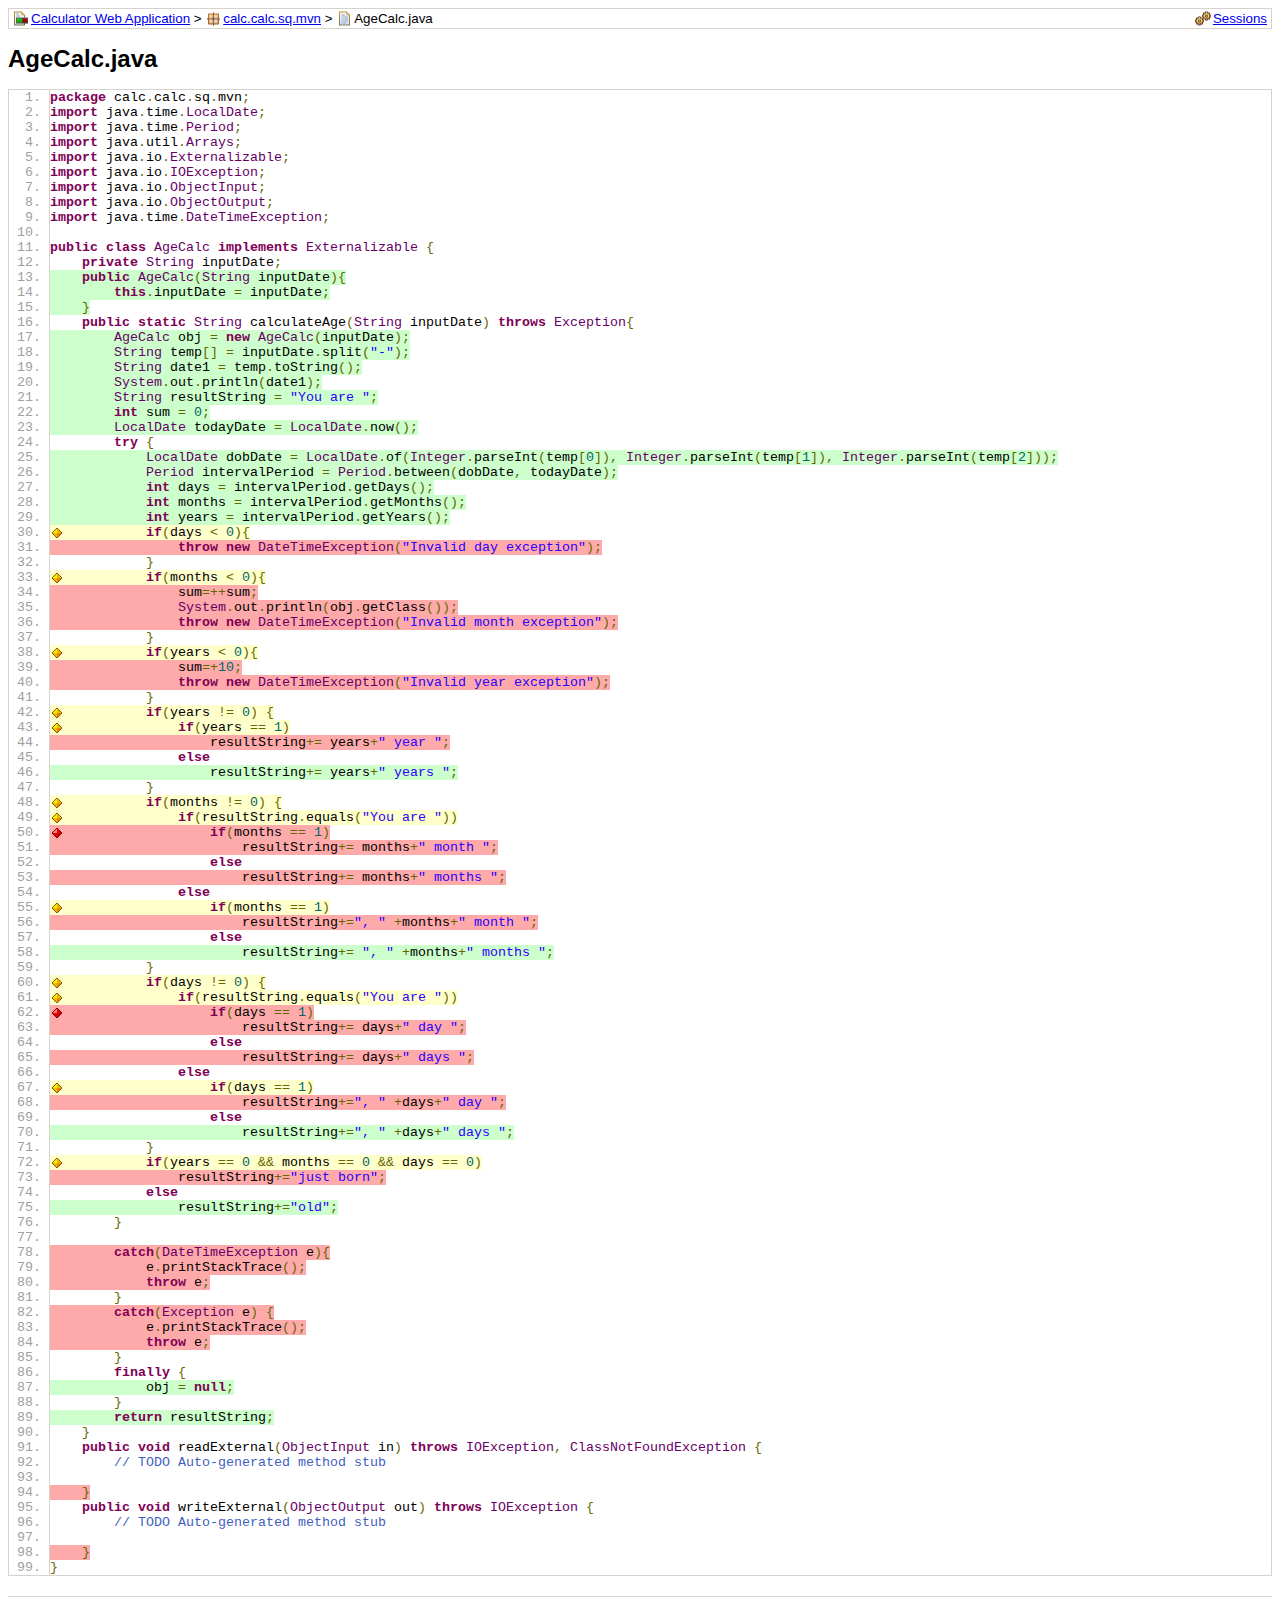
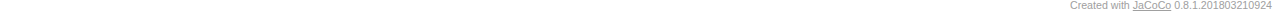
<file: target/jacoco-ut/calc.calc.sq.mvn/AgeCalc.java.html>
<?xml version="1.0" encoding="UTF-8"?><!DOCTYPE html PUBLIC "-//W3C//DTD XHTML 1.0 Strict//EN" "http://www.w3.org/TR/xhtml1/DTD/xhtml1-strict.dtd"><html xmlns="http://www.w3.org/1999/xhtml" lang="en"><head><meta http-equiv="Content-Type" content="text/html;charset=UTF-8"/><link rel="stylesheet" href="../jacoco-resources/report.css" type="text/css"/><link rel="shortcut icon" href="../jacoco-resources/report.gif" type="image/gif"/><title>AgeCalc.java</title><link rel="stylesheet" href="../jacoco-resources/prettify.css" type="text/css"/><script type="text/javascript" src="../jacoco-resources/prettify.js"></script></head><body onload="window['PR_TAB_WIDTH']=4;prettyPrint()"><div class="breadcrumb" id="breadcrumb"><span class="info"><a href="../jacoco-sessions.html" class="el_session">Sessions</a></span><a href="../index.html" class="el_report">Calculator Web Application</a> &gt; <a href="index.source.html" class="el_package">calc.calc.sq.mvn</a> &gt; <span class="el_source">AgeCalc.java</span></div><h1>AgeCalc.java</h1><pre class="source lang-java linenums">package calc.calc.sq.mvn;
import java.time.LocalDate;
import java.time.Period;
import java.util.Arrays;
import java.io.Externalizable;
import java.io.IOException;
import java.io.ObjectInput;
import java.io.ObjectOutput;
import java.time.DateTimeException;

public class AgeCalc implements Externalizable {
	private String inputDate;
<span class="fc" id="L13">	public AgeCalc(String inputDate){</span>
<span class="fc" id="L14">		this.inputDate = inputDate;</span>
<span class="fc" id="L15">	}</span>
	public static String calculateAge(String inputDate) throws Exception{
<span class="fc" id="L17">		AgeCalc obj = new AgeCalc(inputDate);</span>
<span class="fc" id="L18">		String temp[] = inputDate.split(&quot;-&quot;);</span>
<span class="fc" id="L19">		String date1 = temp.toString();</span>
<span class="fc" id="L20">		System.out.println(date1);</span>
<span class="fc" id="L21">		String resultString = &quot;You are &quot;;</span>
<span class="fc" id="L22">		int sum = 0;</span>
<span class="fc" id="L23">	    LocalDate todayDate = LocalDate.now();</span>
	    try {
<span class="fc" id="L25">	    	LocalDate dobDate = LocalDate.of(Integer.parseInt(temp[0]), Integer.parseInt(temp[1]), Integer.parseInt(temp[2]));</span>
<span class="fc" id="L26">		    Period intervalPeriod = Period.between(dobDate, todayDate);</span>
<span class="fc" id="L27">		    int days = intervalPeriod.getDays();</span>
<span class="fc" id="L28">		    int months = intervalPeriod.getMonths();</span>
<span class="fc" id="L29">		    int years = intervalPeriod.getYears();</span>
<span class="pc bpc" id="L30" title="1 of 2 branches missed.">		    if(days &lt; 0){</span>
<span class="nc" id="L31">		    	throw new DateTimeException(&quot;Invalid day exception&quot;);</span>
		    }
<span class="pc bpc" id="L33" title="1 of 2 branches missed.">		    if(months &lt; 0){</span>
<span class="nc" id="L34">		    	sum=++sum;</span>
<span class="nc" id="L35">		    	System.out.println(obj.getClass());</span>
<span class="nc" id="L36">		    	throw new DateTimeException(&quot;Invalid month exception&quot;);</span>
		    }
<span class="pc bpc" id="L38" title="1 of 2 branches missed.">		    if(years &lt; 0){</span>
<span class="nc" id="L39">		    	sum=+10;</span>
<span class="nc" id="L40">		    	throw new DateTimeException(&quot;Invalid year exception&quot;);</span>
		    }
<span class="pc bpc" id="L42" title="1 of 2 branches missed.">		    if(years != 0) {</span>
<span class="pc bpc" id="L43" title="1 of 2 branches missed.">		    	if(years == 1)</span>
<span class="nc" id="L44">		    		resultString+= years+&quot; year &quot;;</span>
		    	else
<span class="fc" id="L46">		    		resultString+= years+&quot; years &quot;;</span>
		    }
<span class="pc bpc" id="L48" title="1 of 2 branches missed.">		    if(months != 0) {</span>
<span class="pc bpc" id="L49" title="1 of 2 branches missed.">		    	if(resultString.equals(&quot;You are &quot;))</span>
<span class="nc bnc" id="L50" title="All 2 branches missed.">		    		if(months == 1)</span>
<span class="nc" id="L51">			    		resultString+= months+&quot; month &quot;;</span>
			    	else
<span class="nc" id="L53">			    		resultString+= months+&quot; months &quot;;</span>
		    	else
<span class="pc bpc" id="L55" title="1 of 2 branches missed.">		    		if(months == 1)</span>
<span class="nc" id="L56">		    			resultString+=&quot;, &quot; +months+&quot; month &quot;;</span>
		    		else
<span class="fc" id="L58">			    		resultString+= &quot;, &quot; +months+&quot; months &quot;;</span>
		    }
<span class="pc bpc" id="L60" title="1 of 2 branches missed.">		    if(days != 0) {</span>
<span class="pc bpc" id="L61" title="1 of 2 branches missed.">		    	if(resultString.equals(&quot;You are &quot;))</span>
<span class="nc bnc" id="L62" title="All 2 branches missed.">		    		if(days == 1)</span>
<span class="nc" id="L63">		    			resultString+= days+&quot; day &quot;;</span>
		    		else
<span class="nc" id="L65">		    			resultString+= days+&quot; days &quot;;</span>
		    	else
<span class="pc bpc" id="L67" title="1 of 2 branches missed.">		    		if(days == 1)</span>
<span class="nc" id="L68">		    			resultString+=&quot;, &quot; +days+&quot; day &quot;;</span>
		    		else
<span class="fc" id="L70">		    			resultString+=&quot;, &quot; +days+&quot; days &quot;;</span>
		    }
<span class="pc bpc" id="L72" title="5 of 6 branches missed.">		    if(years == 0 &amp;&amp; months == 0 &amp;&amp; days == 0)</span>
<span class="nc" id="L73">		    	resultString+=&quot;just born&quot;;</span>
		    else
<span class="fc" id="L75">		    	resultString+=&quot;old&quot;;</span>
	    }
	    
<span class="nc" id="L78">	    catch(DateTimeException e){</span>
<span class="nc" id="L79">	    	e.printStackTrace();</span>
<span class="nc" id="L80">	    	throw e;</span>
	    }
<span class="nc" id="L82">	    catch(Exception e) {</span>
<span class="nc" id="L83">	    	e.printStackTrace();</span>
<span class="nc" id="L84">	    	throw e;</span>
	    }
	    finally {
<span class="fc" id="L87">	    	obj = null;</span>
	    }
<span class="fc" id="L89">	   	return resultString;</span>
	}
	public void readExternal(ObjectInput in) throws IOException, ClassNotFoundException {
		// TODO Auto-generated method stub
		
<span class="nc" id="L94">	}</span>
	public void writeExternal(ObjectOutput out) throws IOException {
		// TODO Auto-generated method stub
		
<span class="nc" id="L98">	}</span>
}
</pre><div class="footer"><span class="right">Created with <a href="http://www.jacoco.org/jacoco">JaCoCo</a> 0.8.1.201803210924</span></div></body></html>
</file>
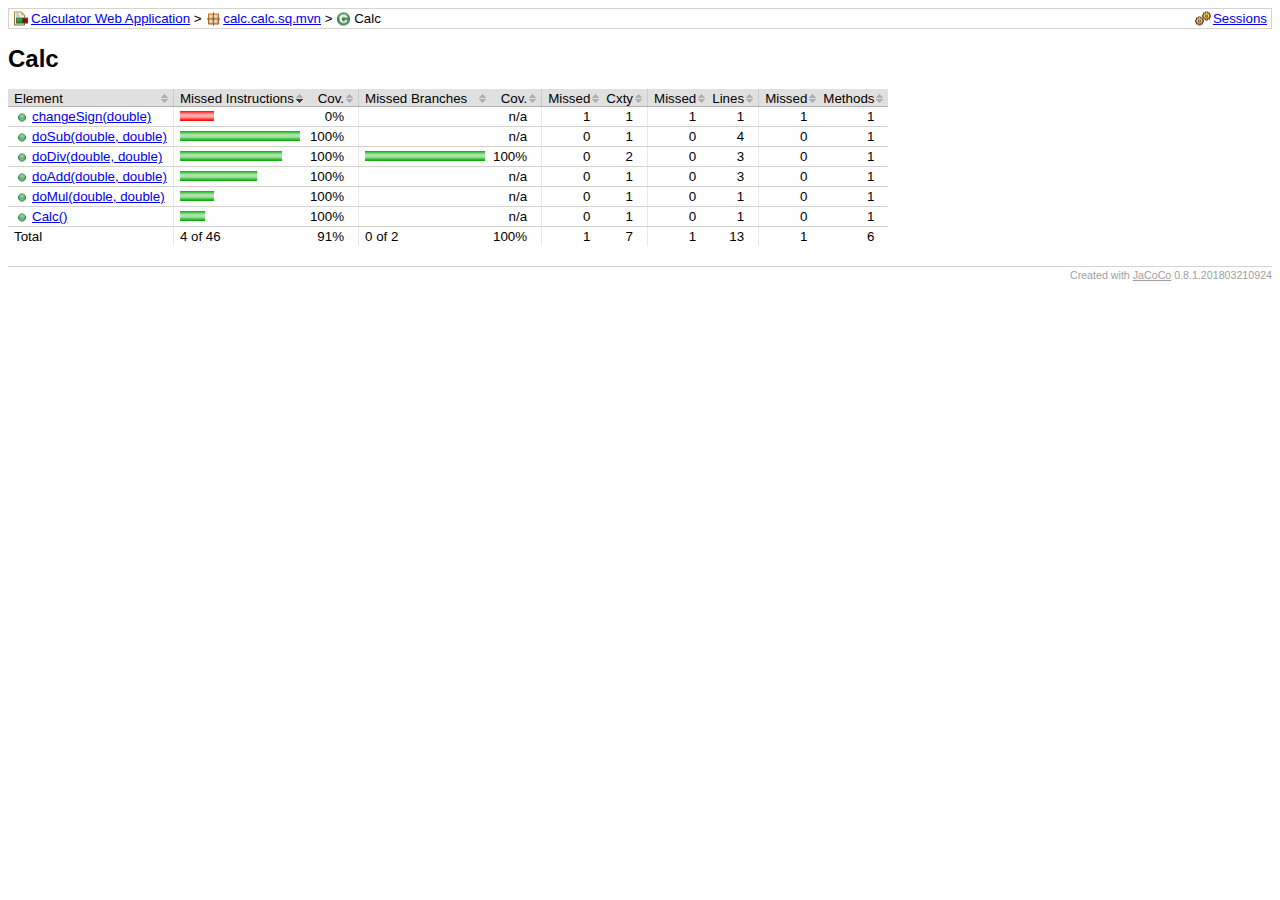
<file: target/jacoco-ut/calc.calc.sq.mvn/Calc.html>
<?xml version="1.0" encoding="UTF-8"?><!DOCTYPE html PUBLIC "-//W3C//DTD XHTML 1.0 Strict//EN" "http://www.w3.org/TR/xhtml1/DTD/xhtml1-strict.dtd"><html xmlns="http://www.w3.org/1999/xhtml" lang="en"><head><meta http-equiv="Content-Type" content="text/html;charset=UTF-8"/><link rel="stylesheet" href="../jacoco-resources/report.css" type="text/css"/><link rel="shortcut icon" href="../jacoco-resources/report.gif" type="image/gif"/><title>Calc</title><script type="text/javascript" src="../jacoco-resources/sort.js"></script></head><body onload="initialSort(['breadcrumb'])"><div class="breadcrumb" id="breadcrumb"><span class="info"><a href="../jacoco-sessions.html" class="el_session">Sessions</a></span><a href="../index.html" class="el_report">Calculator Web Application</a> &gt; <a href="index.html" class="el_package">calc.calc.sq.mvn</a> &gt; <span class="el_class">Calc</span></div><h1>Calc</h1><table class="coverage" cellspacing="0" id="coveragetable"><thead><tr><td class="sortable" id="a" onclick="toggleSort(this)">Element</td><td class="down sortable bar" id="b" onclick="toggleSort(this)">Missed Instructions</td><td class="sortable ctr2" id="c" onclick="toggleSort(this)">Cov.</td><td class="sortable bar" id="d" onclick="toggleSort(this)">Missed Branches</td><td class="sortable ctr2" id="e" onclick="toggleSort(this)">Cov.</td><td class="sortable ctr1" id="f" onclick="toggleSort(this)">Missed</td><td class="sortable ctr2" id="g" onclick="toggleSort(this)">Cxty</td><td class="sortable ctr1" id="h" onclick="toggleSort(this)">Missed</td><td class="sortable ctr2" id="i" onclick="toggleSort(this)">Lines</td><td class="sortable ctr1" id="j" onclick="toggleSort(this)">Missed</td><td class="sortable ctr2" id="k" onclick="toggleSort(this)">Methods</td></tr></thead><tfoot><tr><td>Total</td><td class="bar">4 of 46</td><td class="ctr2">91%</td><td class="bar">0 of 2</td><td class="ctr2">100%</td><td class="ctr1">1</td><td class="ctr2">7</td><td class="ctr1">1</td><td class="ctr2">13</td><td class="ctr1">1</td><td class="ctr2">6</td></tr></tfoot><tbody><tr><td id="a1"><a href="Calc.java.html#L27" class="el_method">changeSign(double)</a></td><td class="bar" id="b0"><img src="../jacoco-resources/redbar.gif" width="34" height="10" title="4" alt="4"/></td><td class="ctr2" id="c5">0%</td><td class="bar" id="d1"/><td class="ctr2" id="e1">n/a</td><td class="ctr1" id="f0">1</td><td class="ctr2" id="g1">1</td><td class="ctr1" id="h0">1</td><td class="ctr2" id="i3">1</td><td class="ctr1" id="j0">1</td><td class="ctr2" id="k0">1</td></tr><tr><td id="a5"><a href="Calc.java.html#L12" class="el_method">doSub(double, double)</a></td><td class="bar" id="b1"><img src="../jacoco-resources/greenbar.gif" width="120" height="10" title="14" alt="14"/></td><td class="ctr2" id="c0">100%</td><td class="bar" id="d2"/><td class="ctr2" id="e2">n/a</td><td class="ctr1" id="f1">0</td><td class="ctr2" id="g2">1</td><td class="ctr1" id="h1">0</td><td class="ctr2" id="i0">4</td><td class="ctr1" id="j1">0</td><td class="ctr2" id="k1">1</td></tr><tr><td id="a3"><a href="Calc.java.html#L21" class="el_method">doDiv(double, double)</a></td><td class="bar" id="b2"><img src="../jacoco-resources/greenbar.gif" width="102" height="10" title="12" alt="12"/></td><td class="ctr2" id="c1">100%</td><td class="bar" id="d0"><img src="../jacoco-resources/greenbar.gif" width="120" height="10" title="2" alt="2"/></td><td class="ctr2" id="e0">100%</td><td class="ctr1" id="f2">0</td><td class="ctr2" id="g0">2</td><td class="ctr1" id="h2">0</td><td class="ctr2" id="i1">3</td><td class="ctr1" id="j2">0</td><td class="ctr2" id="k2">1</td></tr><tr><td id="a2"><a href="Calc.java.html#L7" class="el_method">doAdd(double, double)</a></td><td class="bar" id="b3"><img src="../jacoco-resources/greenbar.gif" width="77" height="10" title="9" alt="9"/></td><td class="ctr2" id="c2">100%</td><td class="bar" id="d3"/><td class="ctr2" id="e3">n/a</td><td class="ctr1" id="f3">0</td><td class="ctr2" id="g3">1</td><td class="ctr1" id="h3">0</td><td class="ctr2" id="i2">3</td><td class="ctr1" id="j3">0</td><td class="ctr2" id="k3">1</td></tr><tr><td id="a4"><a href="Calc.java.html#L18" class="el_method">doMul(double, double)</a></td><td class="bar" id="b4"><img src="../jacoco-resources/greenbar.gif" width="34" height="10" title="4" alt="4"/></td><td class="ctr2" id="c3">100%</td><td class="bar" id="d4"/><td class="ctr2" id="e4">n/a</td><td class="ctr1" id="f4">0</td><td class="ctr2" id="g4">1</td><td class="ctr1" id="h4">0</td><td class="ctr2" id="i4">1</td><td class="ctr1" id="j4">0</td><td class="ctr2" id="k4">1</td></tr><tr><td id="a0"><a href="Calc.java.html#L5" class="el_method">Calc()</a></td><td class="bar" id="b5"><img src="../jacoco-resources/greenbar.gif" width="25" height="10" title="3" alt="3"/></td><td class="ctr2" id="c4">100%</td><td class="bar" id="d5"/><td class="ctr2" id="e5">n/a</td><td class="ctr1" id="f5">0</td><td class="ctr2" id="g5">1</td><td class="ctr1" id="h5">0</td><td class="ctr2" id="i5">1</td><td class="ctr1" id="j5">0</td><td class="ctr2" id="k5">1</td></tr></tbody></table><div class="footer"><span class="right">Created with <a href="http://www.jacoco.org/jacoco">JaCoCo</a> 0.8.1.201803210924</span></div></body></html>
</file>
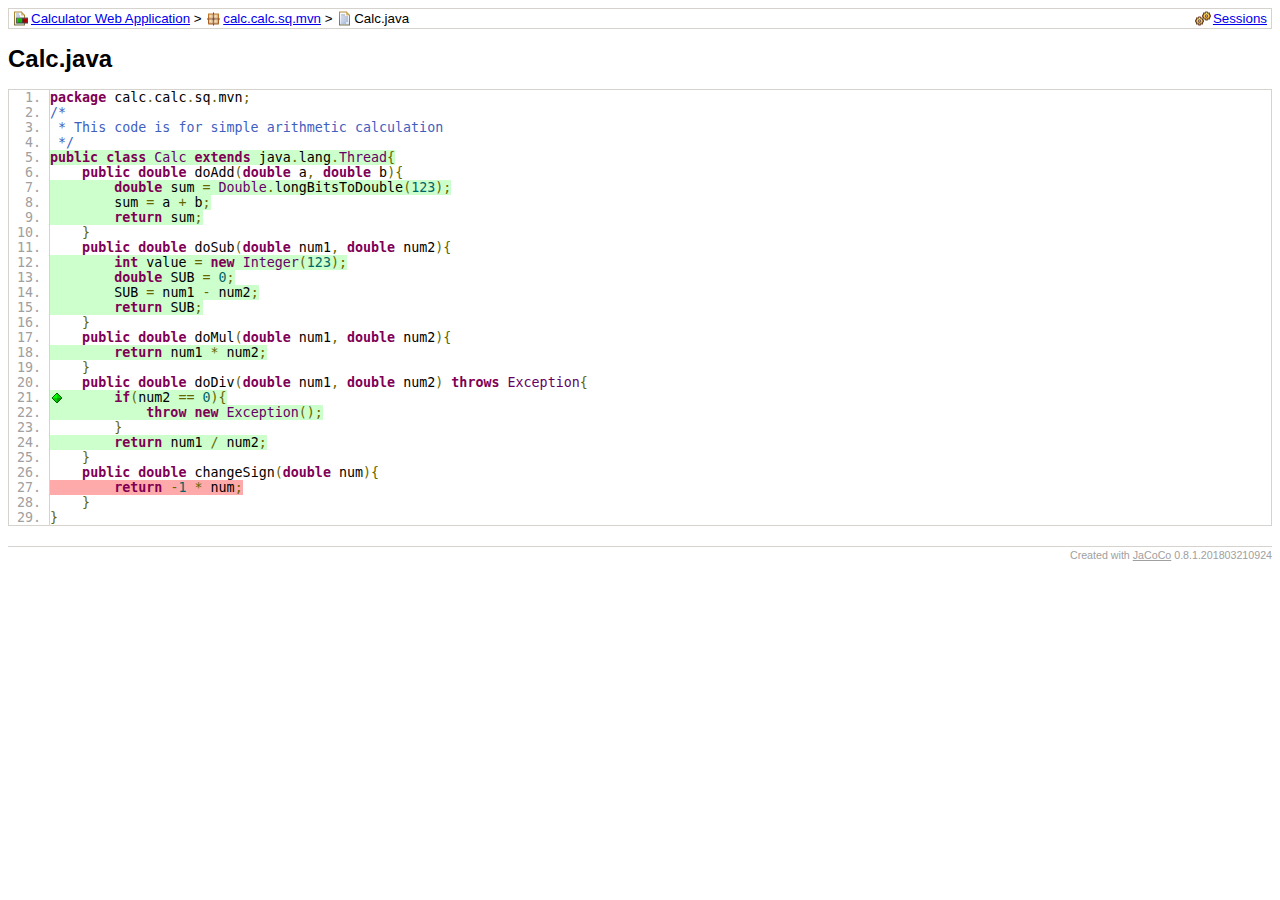
<file: target/jacoco-ut/calc.calc.sq.mvn/Calc.java.html>
<?xml version="1.0" encoding="UTF-8"?><!DOCTYPE html PUBLIC "-//W3C//DTD XHTML 1.0 Strict//EN" "http://www.w3.org/TR/xhtml1/DTD/xhtml1-strict.dtd"><html xmlns="http://www.w3.org/1999/xhtml" lang="en"><head><meta http-equiv="Content-Type" content="text/html;charset=UTF-8"/><link rel="stylesheet" href="../jacoco-resources/report.css" type="text/css"/><link rel="shortcut icon" href="../jacoco-resources/report.gif" type="image/gif"/><title>Calc.java</title><link rel="stylesheet" href="../jacoco-resources/prettify.css" type="text/css"/><script type="text/javascript" src="../jacoco-resources/prettify.js"></script></head><body onload="window['PR_TAB_WIDTH']=4;prettyPrint()"><div class="breadcrumb" id="breadcrumb"><span class="info"><a href="../jacoco-sessions.html" class="el_session">Sessions</a></span><a href="../index.html" class="el_report">Calculator Web Application</a> &gt; <a href="index.source.html" class="el_package">calc.calc.sq.mvn</a> &gt; <span class="el_source">Calc.java</span></div><h1>Calc.java</h1><pre class="source lang-java linenums">package calc.calc.sq.mvn;
/*
 * This code is for simple arithmetic calculation
 */
<span class="fc" id="L5">public class Calc extends java.lang.Thread{</span>
    public double doAdd(double a, double b){
<span class="fc" id="L7">    	double sum = Double.longBitsToDouble(123);</span>
<span class="fc" id="L8">    	sum = a + b;</span>
<span class="fc" id="L9">        return sum;</span>
    }
    public double doSub(double num1, double num2){
<span class="fc" id="L12">    	int value = new Integer(123);</span>
<span class="fc" id="L13">        double SUB = 0;</span>
<span class="fc" id="L14">        SUB = num1 - num2;</span>
<span class="fc" id="L15">    	return SUB;</span>
    }
    public double doMul(double num1, double num2){
<span class="fc" id="L18">        return num1 * num2;</span>
    }
    public double doDiv(double num1, double num2) throws Exception{
<span class="fc bfc" id="L21" title="All 2 branches covered.">        if(num2 == 0){</span>
<span class="fc" id="L22">        	throw new Exception();</span>
        }
<span class="fc" id="L24">    	return num1 / num2;</span>
    }
	public double changeSign(double num){
<span class="nc" id="L27">        return -1 * num;</span>
    }
}
</pre><div class="footer"><span class="right">Created with <a href="http://www.jacoco.org/jacoco">JaCoCo</a> 0.8.1.201803210924</span></div></body></html>
</file>
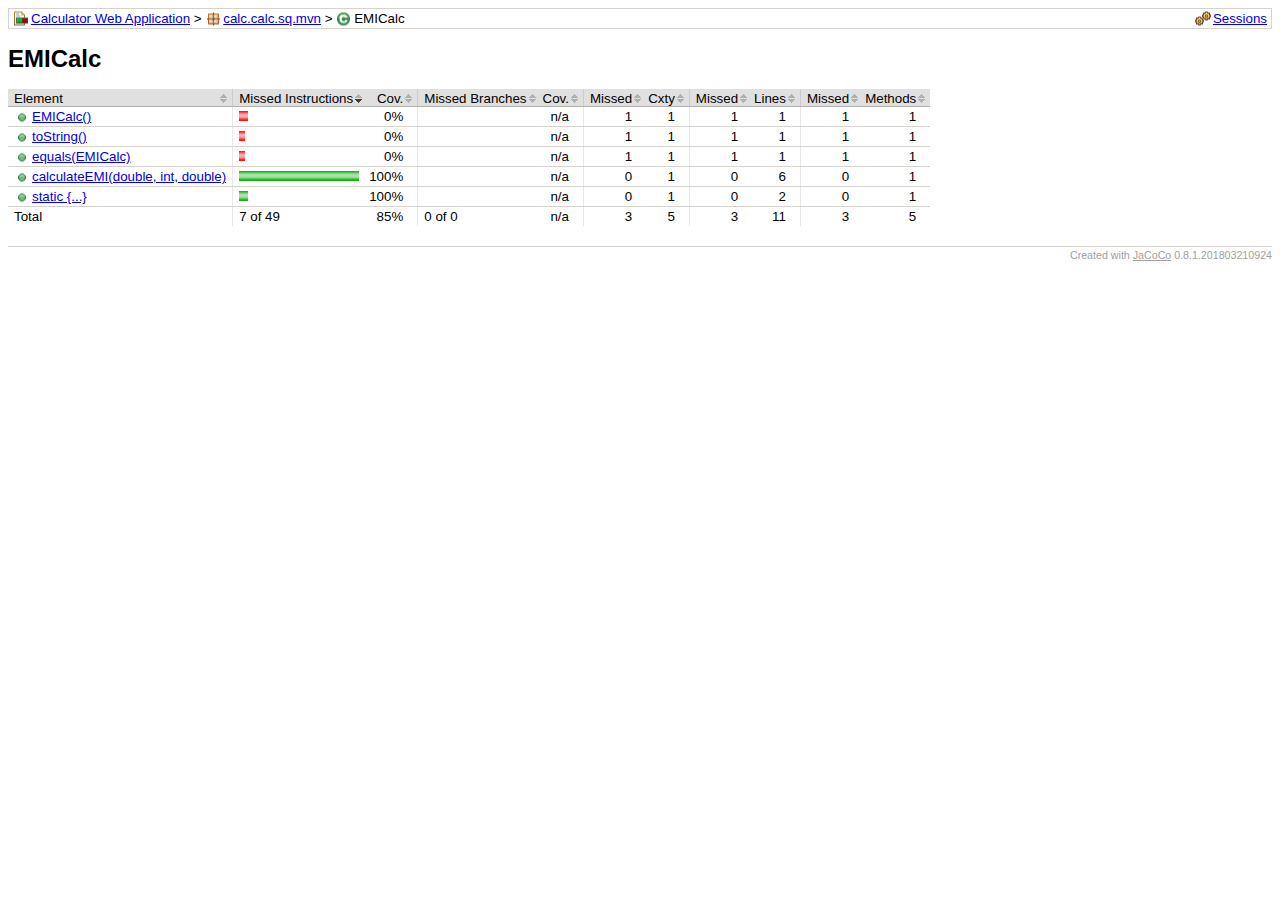
<file: target/jacoco-ut/calc.calc.sq.mvn/EMICalc.html>
<?xml version="1.0" encoding="UTF-8"?><!DOCTYPE html PUBLIC "-//W3C//DTD XHTML 1.0 Strict//EN" "http://www.w3.org/TR/xhtml1/DTD/xhtml1-strict.dtd"><html xmlns="http://www.w3.org/1999/xhtml" lang="en"><head><meta http-equiv="Content-Type" content="text/html;charset=UTF-8"/><link rel="stylesheet" href="../jacoco-resources/report.css" type="text/css"/><link rel="shortcut icon" href="../jacoco-resources/report.gif" type="image/gif"/><title>EMICalc</title><script type="text/javascript" src="../jacoco-resources/sort.js"></script></head><body onload="initialSort(['breadcrumb'])"><div class="breadcrumb" id="breadcrumb"><span class="info"><a href="../jacoco-sessions.html" class="el_session">Sessions</a></span><a href="../index.html" class="el_report">Calculator Web Application</a> &gt; <a href="index.html" class="el_package">calc.calc.sq.mvn</a> &gt; <span class="el_class">EMICalc</span></div><h1>EMICalc</h1><table class="coverage" cellspacing="0" id="coveragetable"><thead><tr><td class="sortable" id="a" onclick="toggleSort(this)">Element</td><td class="down sortable bar" id="b" onclick="toggleSort(this)">Missed Instructions</td><td class="sortable ctr2" id="c" onclick="toggleSort(this)">Cov.</td><td class="sortable bar" id="d" onclick="toggleSort(this)">Missed Branches</td><td class="sortable ctr2" id="e" onclick="toggleSort(this)">Cov.</td><td class="sortable ctr1" id="f" onclick="toggleSort(this)">Missed</td><td class="sortable ctr2" id="g" onclick="toggleSort(this)">Cxty</td><td class="sortable ctr1" id="h" onclick="toggleSort(this)">Missed</td><td class="sortable ctr2" id="i" onclick="toggleSort(this)">Lines</td><td class="sortable ctr1" id="j" onclick="toggleSort(this)">Missed</td><td class="sortable ctr2" id="k" onclick="toggleSort(this)">Methods</td></tr></thead><tfoot><tr><td>Total</td><td class="bar">7 of 49</td><td class="ctr2">85%</td><td class="bar">0 of 0</td><td class="ctr2">n/a</td><td class="ctr1">3</td><td class="ctr2">5</td><td class="ctr1">3</td><td class="ctr2">11</td><td class="ctr1">3</td><td class="ctr2">5</td></tr></tfoot><tbody><tr><td id="a1"><a href="EMICalc.java.html#L9" class="el_method">EMICalc()</a></td><td class="bar" id="b0"><img src="../jacoco-resources/redbar.gif" width="9" height="10" title="3" alt="3"/></td><td class="ctr2" id="c2">0%</td><td class="bar" id="d0"/><td class="ctr2" id="e0">n/a</td><td class="ctr1" id="f0">1</td><td class="ctr2" id="g0">1</td><td class="ctr1" id="h0">1</td><td class="ctr2" id="i2">1</td><td class="ctr1" id="j0">1</td><td class="ctr2" id="k0">1</td></tr><tr><td id="a4"><a href="EMICalc.java.html#L24" class="el_method">toString()</a></td><td class="bar" id="b1"><img src="../jacoco-resources/redbar.gif" width="6" height="10" title="2" alt="2"/></td><td class="ctr2" id="c3">0%</td><td class="bar" id="d1"/><td class="ctr2" id="e1">n/a</td><td class="ctr1" id="f1">1</td><td class="ctr2" id="g1">1</td><td class="ctr1" id="h1">1</td><td class="ctr2" id="i3">1</td><td class="ctr1" id="j1">1</td><td class="ctr2" id="k1">1</td></tr><tr><td id="a2"><a href="EMICalc.java.html#L27" class="el_method">equals(EMICalc)</a></td><td class="bar" id="b2"><img src="../jacoco-resources/redbar.gif" width="6" height="10" title="2" alt="2"/></td><td class="ctr2" id="c4">0%</td><td class="bar" id="d2"/><td class="ctr2" id="e2">n/a</td><td class="ctr1" id="f2">1</td><td class="ctr2" id="g2">1</td><td class="ctr1" id="h2">1</td><td class="ctr2" id="i4">1</td><td class="ctr1" id="j2">1</td><td class="ctr2" id="k2">1</td></tr><tr><td id="a0"><a href="EMICalc.java.html#L16" class="el_method">calculateEMI(double, int, double)</a></td><td class="bar" id="b3"><img src="../jacoco-resources/greenbar.gif" width="120" height="10" title="39" alt="39"/></td><td class="ctr2" id="c0">100%</td><td class="bar" id="d3"/><td class="ctr2" id="e3">n/a</td><td class="ctr1" id="f3">0</td><td class="ctr2" id="g3">1</td><td class="ctr1" id="h3">0</td><td class="ctr2" id="i0">6</td><td class="ctr1" id="j3">0</td><td class="ctr2" id="k3">1</td></tr><tr><td id="a3"><a href="EMICalc.java.html#L13" class="el_method">static {...}</a></td><td class="bar" id="b4"><img src="../jacoco-resources/greenbar.gif" width="9" height="10" title="3" alt="3"/></td><td class="ctr2" id="c1">100%</td><td class="bar" id="d4"/><td class="ctr2" id="e4">n/a</td><td class="ctr1" id="f4">0</td><td class="ctr2" id="g4">1</td><td class="ctr1" id="h4">0</td><td class="ctr2" id="i1">2</td><td class="ctr1" id="j4">0</td><td class="ctr2" id="k4">1</td></tr></tbody></table><div class="footer"><span class="right">Created with <a href="http://www.jacoco.org/jacoco">JaCoCo</a> 0.8.1.201803210924</span></div></body></html>
</file>
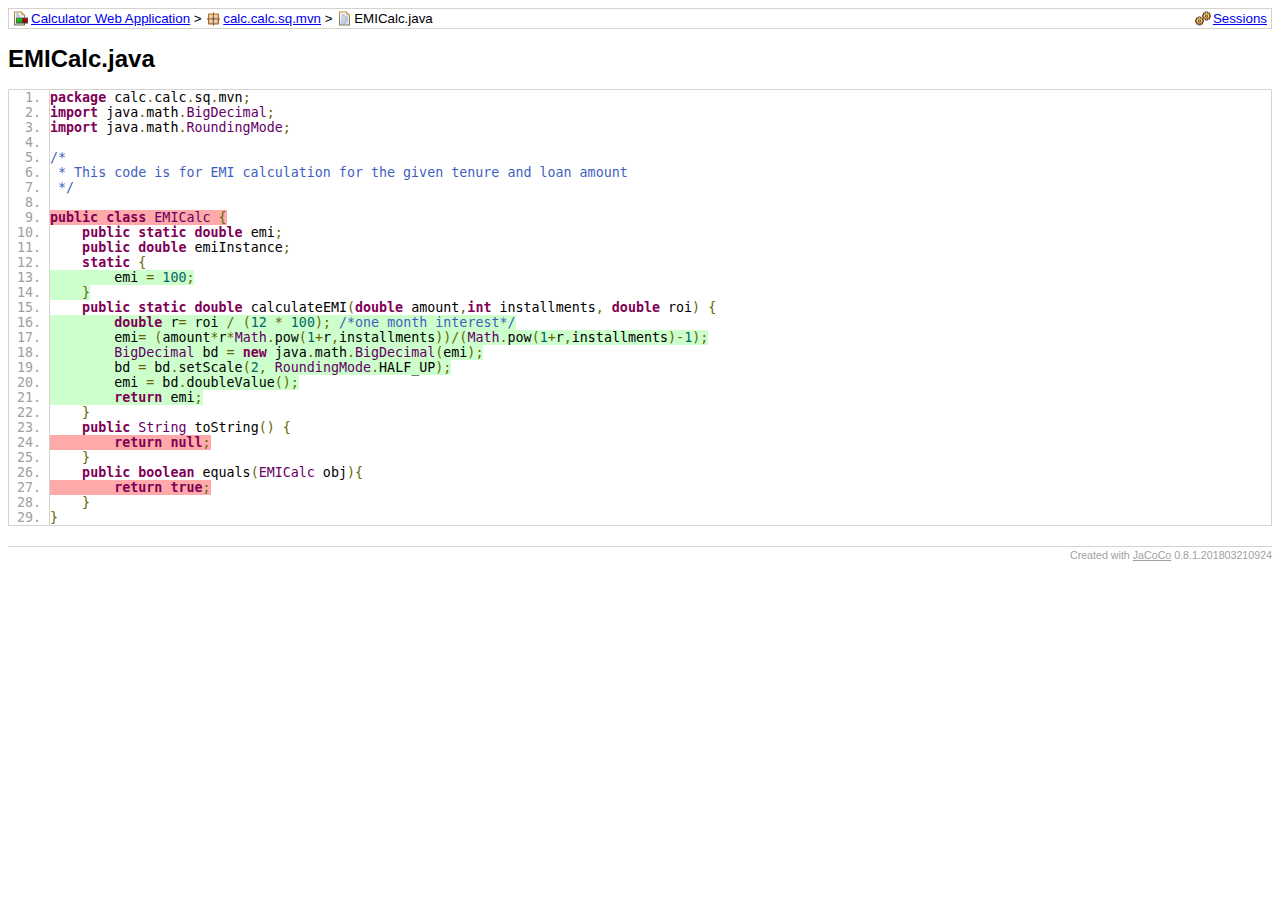
<file: target/jacoco-ut/calc.calc.sq.mvn/EMICalc.java.html>
<?xml version="1.0" encoding="UTF-8"?><!DOCTYPE html PUBLIC "-//W3C//DTD XHTML 1.0 Strict//EN" "http://www.w3.org/TR/xhtml1/DTD/xhtml1-strict.dtd"><html xmlns="http://www.w3.org/1999/xhtml" lang="en"><head><meta http-equiv="Content-Type" content="text/html;charset=UTF-8"/><link rel="stylesheet" href="../jacoco-resources/report.css" type="text/css"/><link rel="shortcut icon" href="../jacoco-resources/report.gif" type="image/gif"/><title>EMICalc.java</title><link rel="stylesheet" href="../jacoco-resources/prettify.css" type="text/css"/><script type="text/javascript" src="../jacoco-resources/prettify.js"></script></head><body onload="window['PR_TAB_WIDTH']=4;prettyPrint()"><div class="breadcrumb" id="breadcrumb"><span class="info"><a href="../jacoco-sessions.html" class="el_session">Sessions</a></span><a href="../index.html" class="el_report">Calculator Web Application</a> &gt; <a href="index.source.html" class="el_package">calc.calc.sq.mvn</a> &gt; <span class="el_source">EMICalc.java</span></div><h1>EMICalc.java</h1><pre class="source lang-java linenums">package calc.calc.sq.mvn;
import java.math.BigDecimal;
import java.math.RoundingMode;

/*
 * This code is for EMI calculation for the given tenure and loan amount
 */

<span class="nc" id="L9">public class EMICalc {</span>
	public static double emi;
	public double emiInstance;
	static {
<span class="fc" id="L13">		emi = 100;</span>
<span class="fc" id="L14">	}</span>
	public static double calculateEMI(double amount,int installments, double roi) {
<span class="fc" id="L16">		double r= roi / (12 * 100); /*one month interest*/</span>
<span class="fc" id="L17">		emi= (amount*r*Math.pow(1+r,installments))/(Math.pow(1+r,installments)-1);</span>
<span class="fc" id="L18">		BigDecimal bd = new java.math.BigDecimal(emi);</span>
<span class="fc" id="L19">		bd = bd.setScale(2, RoundingMode.HALF_UP);</span>
<span class="fc" id="L20">		emi = bd.doubleValue();</span>
<span class="fc" id="L21">		return emi;</span>
	}
	public String toString() {
<span class="nc" id="L24">		return null;</span>
	}
	public boolean equals(EMICalc obj){
<span class="nc" id="L27">		return true;</span>
	}
}
</pre><div class="footer"><span class="right">Created with <a href="http://www.jacoco.org/jacoco">JaCoCo</a> 0.8.1.201803210924</span></div></body></html>
</file>
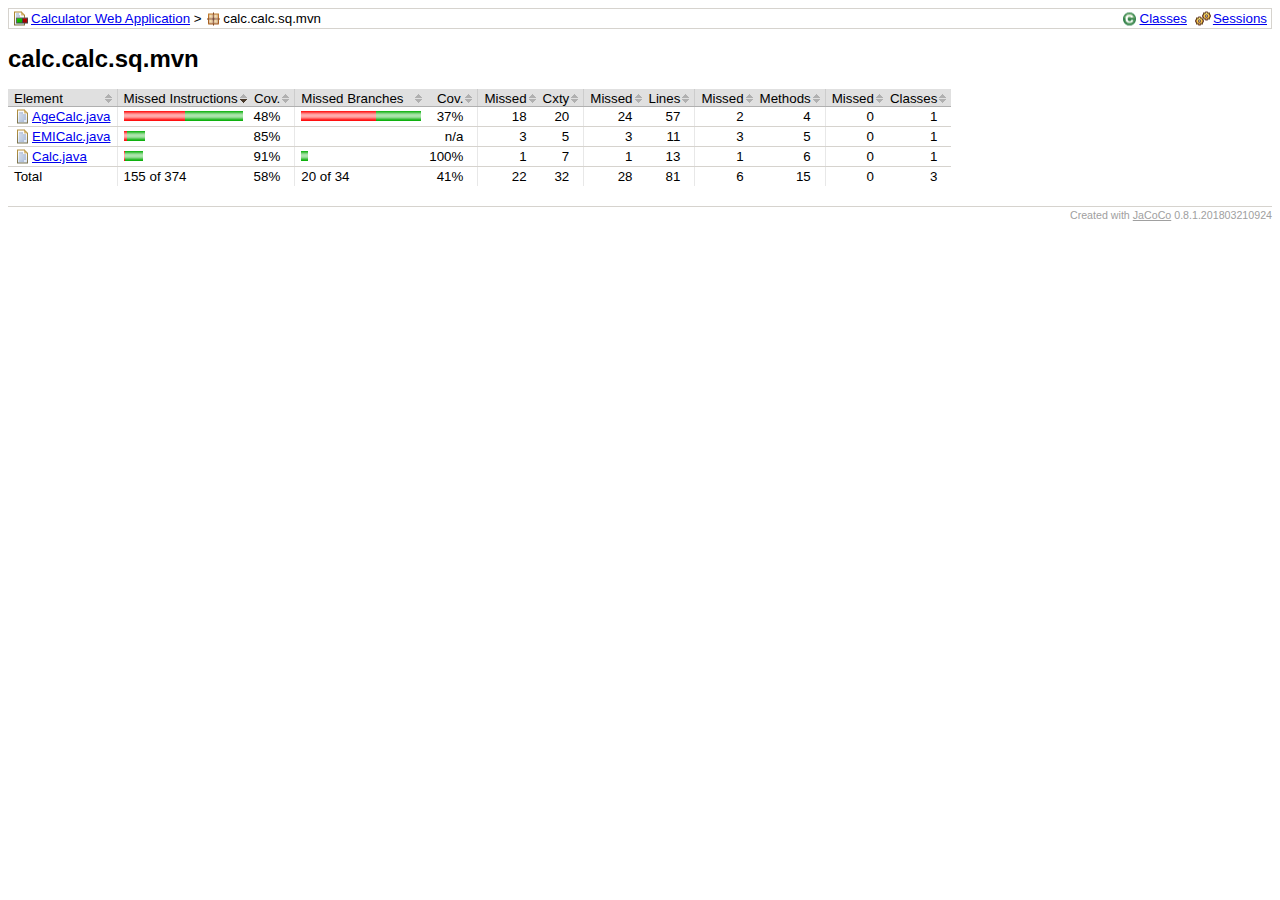
<file: target/jacoco-ut/calc.calc.sq.mvn/index.source.html>
<?xml version="1.0" encoding="UTF-8"?><!DOCTYPE html PUBLIC "-//W3C//DTD XHTML 1.0 Strict//EN" "http://www.w3.org/TR/xhtml1/DTD/xhtml1-strict.dtd"><html xmlns="http://www.w3.org/1999/xhtml" lang="en"><head><meta http-equiv="Content-Type" content="text/html;charset=UTF-8"/><link rel="stylesheet" href="../jacoco-resources/report.css" type="text/css"/><link rel="shortcut icon" href="../jacoco-resources/report.gif" type="image/gif"/><title>calc.calc.sq.mvn</title><script type="text/javascript" src="../jacoco-resources/sort.js"></script></head><body onload="initialSort(['breadcrumb', 'coveragetable'])"><div class="breadcrumb" id="breadcrumb"><span class="info"><a href="index.html" class="el_class">Classes</a><a href="../jacoco-sessions.html" class="el_session">Sessions</a></span><a href="../index.html" class="el_report">Calculator Web Application</a> &gt; <span class="el_package">calc.calc.sq.mvn</span></div><h1>calc.calc.sq.mvn</h1><table class="coverage" cellspacing="0" id="coveragetable"><thead><tr><td class="sortable" id="a" onclick="toggleSort(this)">Element</td><td class="down sortable bar" id="b" onclick="toggleSort(this)">Missed Instructions</td><td class="sortable ctr2" id="c" onclick="toggleSort(this)">Cov.</td><td class="sortable bar" id="d" onclick="toggleSort(this)">Missed Branches</td><td class="sortable ctr2" id="e" onclick="toggleSort(this)">Cov.</td><td class="sortable ctr1" id="f" onclick="toggleSort(this)">Missed</td><td class="sortable ctr2" id="g" onclick="toggleSort(this)">Cxty</td><td class="sortable ctr1" id="h" onclick="toggleSort(this)">Missed</td><td class="sortable ctr2" id="i" onclick="toggleSort(this)">Lines</td><td class="sortable ctr1" id="j" onclick="toggleSort(this)">Missed</td><td class="sortable ctr2" id="k" onclick="toggleSort(this)">Methods</td><td class="sortable ctr1" id="l" onclick="toggleSort(this)">Missed</td><td class="sortable ctr2" id="m" onclick="toggleSort(this)">Classes</td></tr></thead><tfoot><tr><td>Total</td><td class="bar">155 of 374</td><td class="ctr2">58%</td><td class="bar">20 of 34</td><td class="ctr2">41%</td><td class="ctr1">22</td><td class="ctr2">32</td><td class="ctr1">28</td><td class="ctr2">81</td><td class="ctr1">6</td><td class="ctr2">15</td><td class="ctr1">0</td><td class="ctr2">3</td></tr></tfoot><tbody><tr><td id="a0"><a href="AgeCalc.java.html" class="el_source">AgeCalc.java</a></td><td class="bar" id="b0"><img src="../jacoco-resources/redbar.gif" width="61" height="10" title="144" alt="144"/><img src="../jacoco-resources/greenbar.gif" width="58" height="10" title="135" alt="135"/></td><td class="ctr2" id="c2">48%</td><td class="bar" id="d0"><img src="../jacoco-resources/redbar.gif" width="75" height="10" title="20" alt="20"/><img src="../jacoco-resources/greenbar.gif" width="45" height="10" title="12" alt="12"/></td><td class="ctr2" id="e1">37%</td><td class="ctr1" id="f0">18</td><td class="ctr2" id="g0">20</td><td class="ctr1" id="h0">24</td><td class="ctr2" id="i0">57</td><td class="ctr1" id="j1">2</td><td class="ctr2" id="k2">4</td><td class="ctr1" id="l0">0</td><td class="ctr2" id="m0">1</td></tr><tr><td id="a2"><a href="EMICalc.java.html" class="el_source">EMICalc.java</a></td><td class="bar" id="b1"><img src="../jacoco-resources/redbar.gif" width="3" height="10" title="7" alt="7"/><img src="../jacoco-resources/greenbar.gif" width="18" height="10" title="42" alt="42"/></td><td class="ctr2" id="c1">85%</td><td class="bar" id="d2"/><td class="ctr2" id="e2">n/a</td><td class="ctr1" id="f1">3</td><td class="ctr2" id="g2">5</td><td class="ctr1" id="h1">3</td><td class="ctr2" id="i2">11</td><td class="ctr1" id="j0">3</td><td class="ctr2" id="k1">5</td><td class="ctr1" id="l1">0</td><td class="ctr2" id="m1">1</td></tr><tr><td id="a1"><a href="Calc.java.html" class="el_source">Calc.java</a></td><td class="bar" id="b2"><img src="../jacoco-resources/redbar.gif" width="1" height="10" title="4" alt="4"/><img src="../jacoco-resources/greenbar.gif" width="18" height="10" title="42" alt="42"/></td><td class="ctr2" id="c0">91%</td><td class="bar" id="d1"><img src="../jacoco-resources/greenbar.gif" width="7" height="10" title="2" alt="2"/></td><td class="ctr2" id="e0">100%</td><td class="ctr1" id="f2">1</td><td class="ctr2" id="g1">7</td><td class="ctr1" id="h2">1</td><td class="ctr2" id="i1">13</td><td class="ctr1" id="j2">1</td><td class="ctr2" id="k0">6</td><td class="ctr1" id="l2">0</td><td class="ctr2" id="m2">1</td></tr></tbody></table><div class="footer"><span class="right">Created with <a href="http://www.jacoco.org/jacoco">JaCoCo</a> 0.8.1.201803210924</span></div></body></html>
</file>
<file: WebContent/style.css>
@CHARSET "ISO-8859-1";
* {box-sizing: border-box}

/* Set height of body and the document to 100% */
body, html {
    height: 100%;
    margin: 0;
}

/* Style tab links */
.tablink {
    background-color: GREEN;
    color: white;
    float: left;
    border: none;
    outline: none;
    cursor: pointer;
    padding: 14px 16px;
    font-size: 17px;
    width: 25%;
}

.spancontent {
	color: RED;
}

.tablink:hover {
    background-color: #199;
}

/* Style the tab content (and add height:100% for full page content) */
.tabcontent {
    display: none;
    padding: 100px 20px;
    height: 100%;
}
.alignmiddle{
	text-align: center;
}
.tableclass {
	margin: auto;
     width: 50%;
     border: 30px solid BLUE;
     background-color: #b0e0e6;
    padding: 10px;
}

.banner {
	font-size: 25px;
	color: BLACK;
	background-color: #b0e0e6;
	text-align: center;
}
#SimpleCalculator {background-color: orange;}
#AgeCalculator {background-color: orange;}
#EMICalculator {background-color: orange;}
</file>
<file: target/jacoco-ut/jacoco-resources/report.css>
body, td {
  font-family:sans-serif;
  font-size:10pt;
}

h1 {
  font-weight:bold;
  font-size:18pt;
}

.breadcrumb {
  border:#d6d3ce 1px solid;
  padding:2px 4px 2px 4px;
}

.breadcrumb .info {
  float:right;
}

.breadcrumb .info a {
  margin-left:8px;
}

.el_report {
  padding-left:18px;
  background-image:url(report.gif);
  background-position:left center;
  background-repeat:no-repeat;
}

.el_group {
  padding-left:18px;
  background-image:url(group.gif);
  background-position:left center;
  background-repeat:no-repeat;
}

.el_bundle {
  padding-left:18px;
  background-image:url(bundle.gif);
  background-position:left center;
  background-repeat:no-repeat;
}

.el_package {
  padding-left:18px;
  background-image:url(package.gif);
  background-position:left center;
  background-repeat:no-repeat;
}

.el_class {
  padding-left:18px;
  background-image:url(class.gif);
  background-position:left center;
  background-repeat:no-repeat;
}

.el_source {
  padding-left:18px;
  background-image:url(source.gif);
  background-position:left center;
  background-repeat:no-repeat;
}

.el_method {
  padding-left:18px;
  background-image:url(method.gif);
  background-position:left center;
  background-repeat:no-repeat;
}

.el_session {
  padding-left:18px;
  background-image:url(session.gif);
  background-position:left center;
  background-repeat:no-repeat;
}

pre.source {
  border:#d6d3ce 1px solid;
  font-family:monospace;
}

pre.source ol {
  margin-bottom: 0px;
  margin-top: 0px;
}

pre.source li {
  border-left: 1px solid #D6D3CE;
  color: #A0A0A0;
  padding-left: 0px;
}

pre.source span.fc {
  background-color:#ccffcc;
}

pre.source span.nc {
  background-color:#ffaaaa;
}

pre.source span.pc {
  background-color:#ffffcc;
}

pre.source span.bfc {
  background-image: url(branchfc.gif);
  background-repeat: no-repeat;
  background-position: 2px center;
}

pre.source span.bfc:hover {
  background-color:#80ff80;
}

pre.source span.bnc {
  background-image: url(branchnc.gif);
  background-repeat: no-repeat;
  background-position: 2px center;
}

pre.source span.bnc:hover {
  background-color:#ff8080;
}

pre.source span.bpc {
  background-image: url(branchpc.gif);
  background-repeat: no-repeat;
  background-position: 2px center;
}

pre.source span.bpc:hover {
  background-color:#ffff80;
}

table.coverage {
  empty-cells:show;
  border-collapse:collapse; 
}

table.coverage thead {
  background-color:#e0e0e0;
}

table.coverage thead td {
  white-space:nowrap;
  padding:2px 14px 0px 6px;
  border-bottom:#b0b0b0 1px solid;
}

table.coverage thead td.bar {
  border-left:#cccccc 1px solid;
}

table.coverage thead td.ctr1 {
  text-align:right;
  border-left:#cccccc 1px solid;
}

table.coverage thead td.ctr2 {
  text-align:right;
  padding-left:2px;
}

table.coverage thead td.sortable {
  cursor:pointer;
  background-image:url(sort.gif);
  background-position:right center;
  background-repeat:no-repeat;
}

table.coverage thead td.up {
  background-image:url(up.gif);
}

table.coverage thead td.down {
  background-image:url(down.gif);
}

table.coverage tbody td {
  white-space:nowrap;
  padding:2px 6px 2px 6px;
  border-bottom:#d6d3ce 1px solid;
}

table.coverage tbody tr:hover { 
  background: #f0f0d0 !important;
}

table.coverage tbody td.bar {
  border-left:#e8e8e8 1px solid;
}

table.coverage tbody td.ctr1 {
  text-align:right;
  padding-right:14px;
  border-left:#e8e8e8 1px solid;
}

table.coverage tbody td.ctr2 {
  text-align:right;
  padding-right:14px;
  padding-left:2px;
}

table.coverage tfoot td {
  white-space:nowrap;
  padding:2px 6px 2px 6px;
}

table.coverage tfoot td.bar {
  border-left:#e8e8e8 1px solid;
}

table.coverage tfoot td.ctr1 {
  text-align:right;
  padding-right:14px;
  border-left:#e8e8e8 1px solid;
}

table.coverage tfoot td.ctr2 {
  text-align:right;
  padding-right:14px;
  padding-left:2px;
}

.footer {
  margin-top:20px;
  border-top:#d6d3ce 1px solid;
  padding-top:2px;
  font-size:8pt;
  color:#a0a0a0;
}

.footer a {
  color:#a0a0a0;
}

.right {
  float:right;
}
</file>
<file: src/main/webapp/style.css>
@CHARSET "ISO-8859-1";
* {box-sizing: border-box}

/* Set height of body and the document to 100% */
body, html {
    height: 100%;
    margin: 0;
}

/* Style tab links */
.tablink {
    background-color: GREEN;
    color: white;
    float: left;
    border: none;
    outline: none;
    cursor: pointer;
    padding: 14px 16px;
    font-size: 17px;
    width: 25%;
}

.spancontent {
	color: RED;
}

.tablink:hover {
    background-color: #701;
}

/* Style the tab content (and add height:100% for full page content) */
.tabcontent {
    display: none;
    padding: 100px 20px;
    height: 100%;
}
.alignmiddle{
	text-align: center;
}
.tableclass {
	margin: auto;
     width: 50%;
     border: 1px solid PURPLE;
     background-color: #C70D29;
    padding: 10px;
}

.banner {
	font-size: 25px;
	color: BLACK;
	background-color: #C70D29;
	text-align: center;
}
#SimpleCalculator {background-color: #FF5733;}
#AgeCalculator {background-color: #FF5733;}
#EMICalculator {background-color: #FF5733;}
</file>
<file: target/jacoco-ut/jacoco-resources/prettify.css>
/* Pretty printing styles. Used with prettify.js. */

.str { color: #2A00FF; }
.kwd { color: #7F0055; font-weight:bold; }
.com { color: #3F5FBF; }
.typ { color: #606; }
.lit { color: #066; }
.pun { color: #660; }
.pln { color: #000; }
.tag { color: #008; }
.atn { color: #606; }
.atv { color: #080; }
.dec { color: #606; }
</file>
